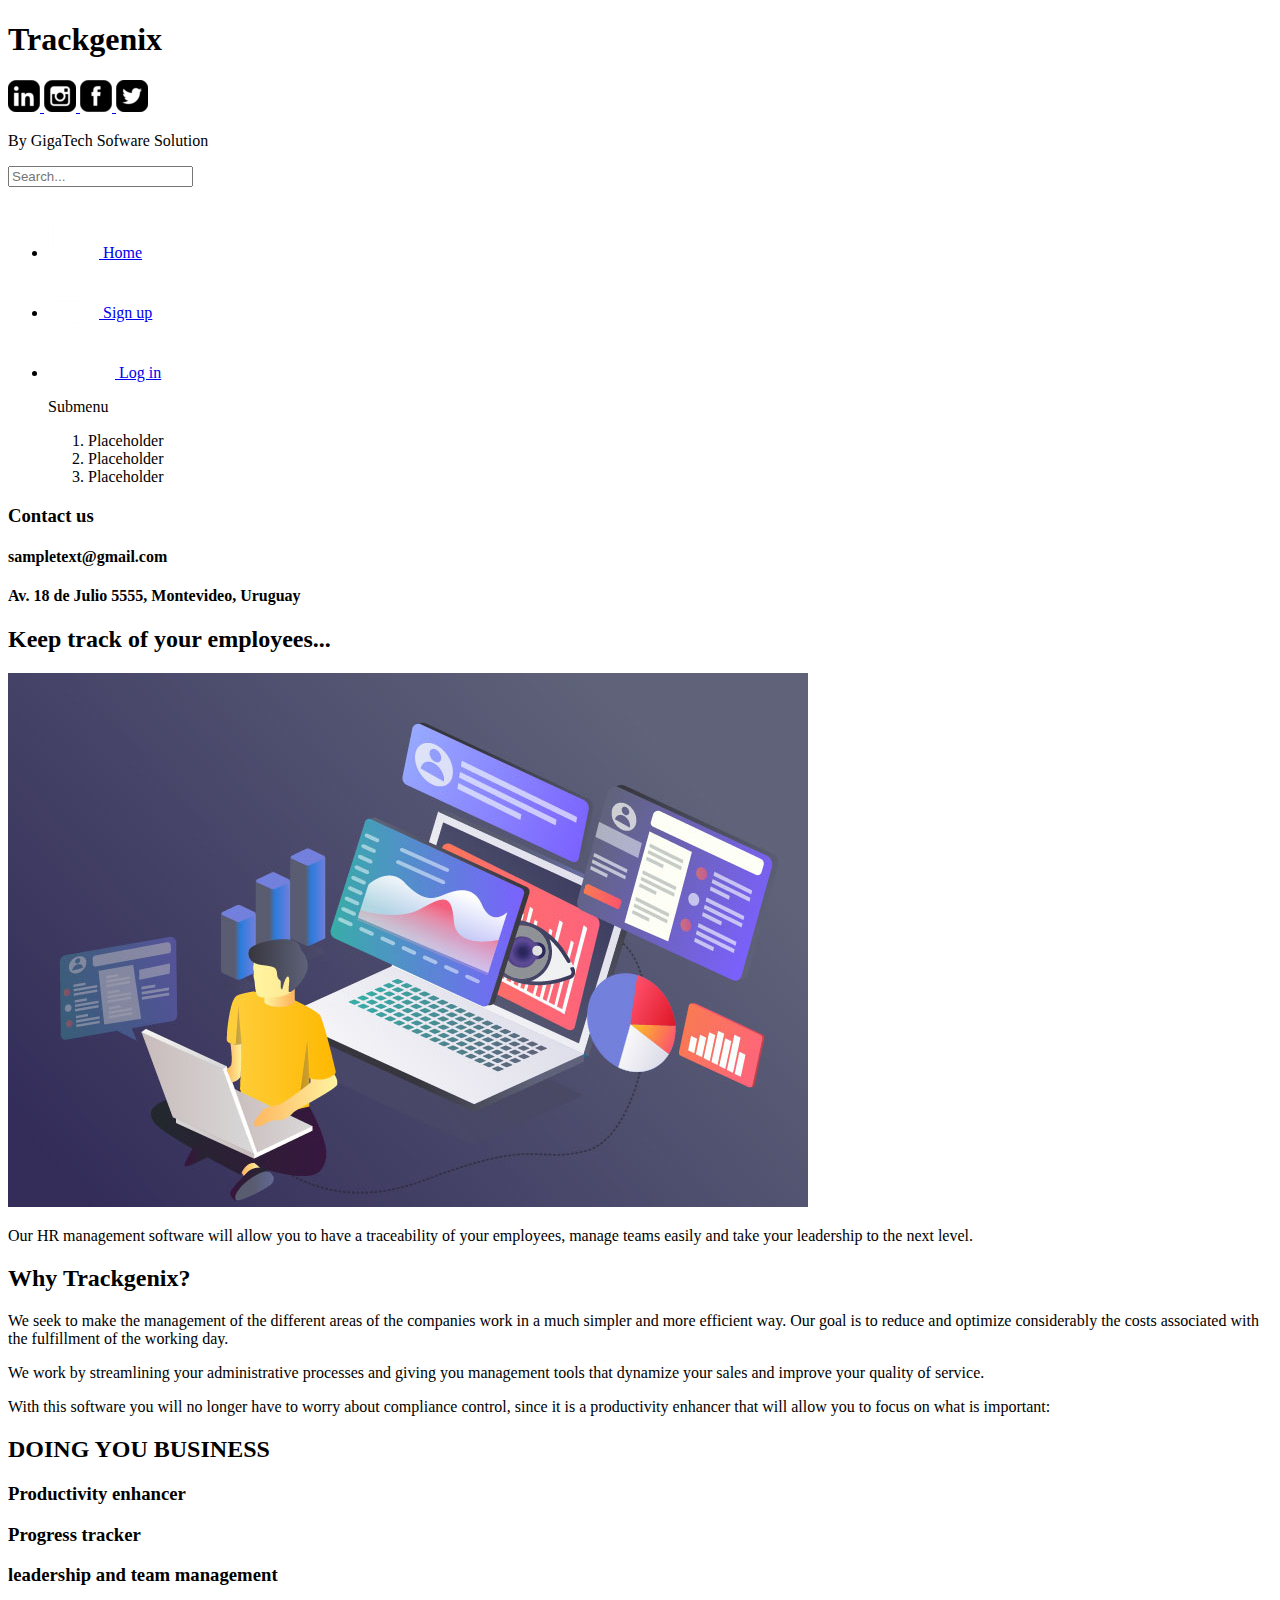
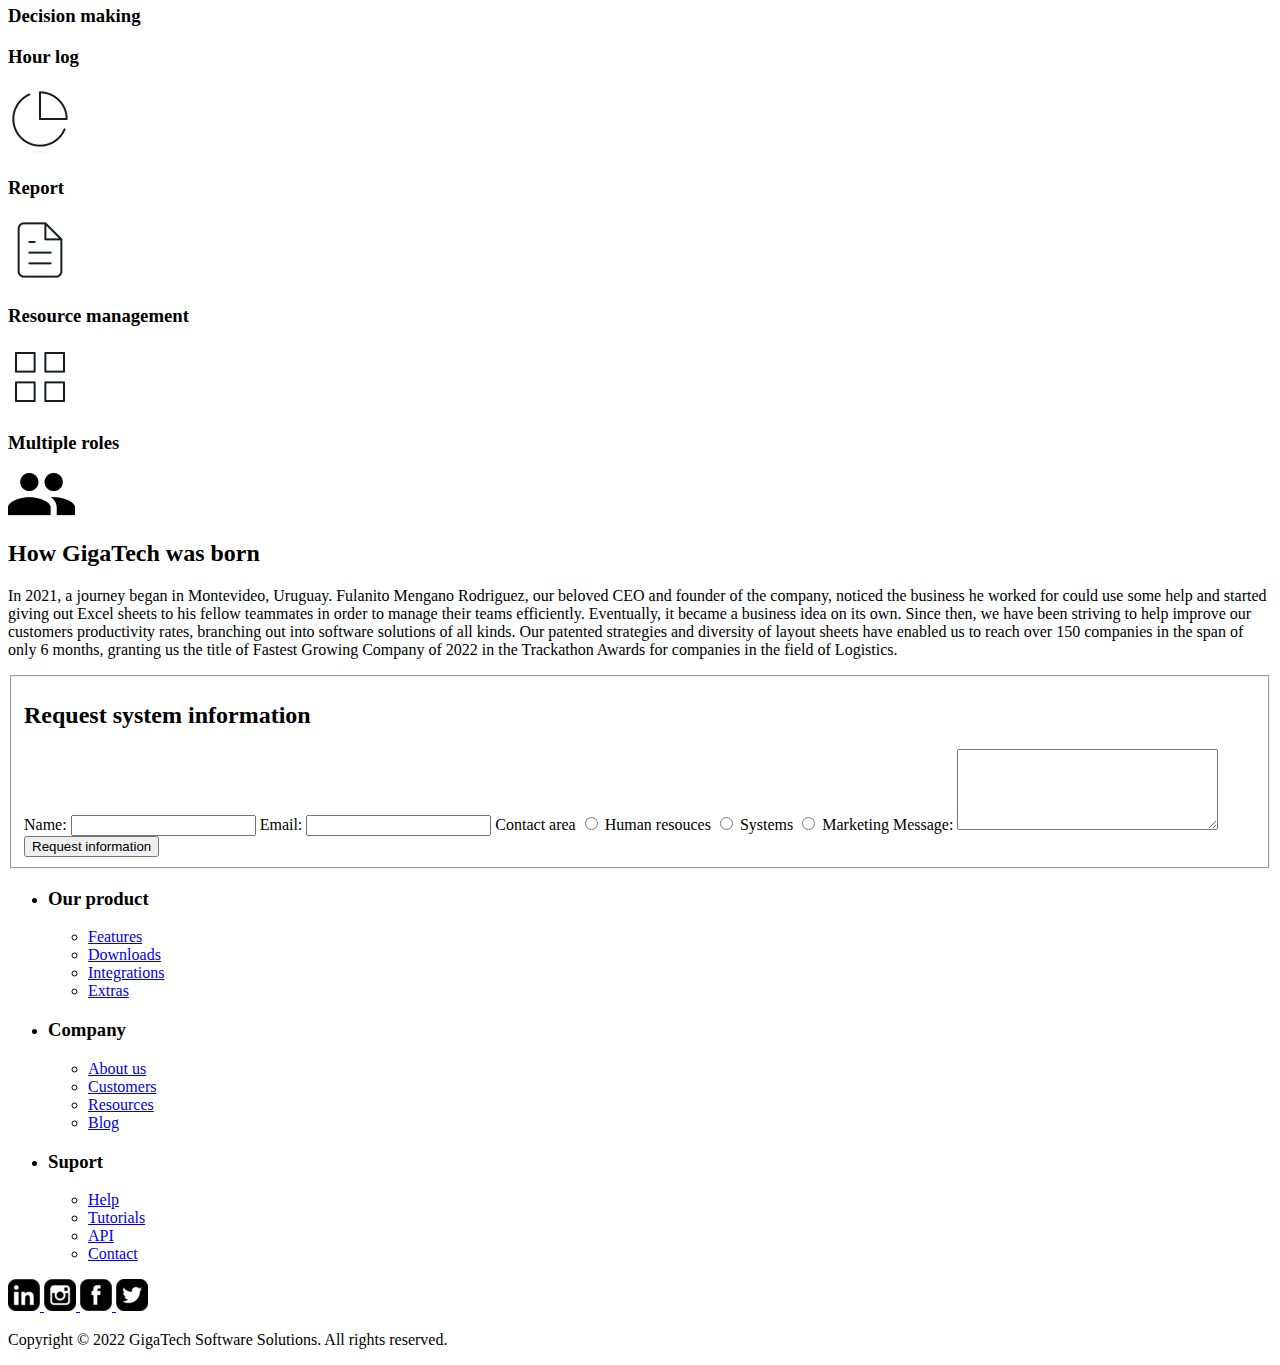
<file: Semana-02/index.html>
<!DOCTYPE html>
<html lang="en">
    <head>
        <meta charset="UTF-8">
        <meta http-equiv="X-UA-Compatible" content="IE=edge">
        <meta name="viewport" content="width=device-width, initial-scale=1.0">
        <meta name="description" content="Reduce costs in the company, manage personnel with customized software">
        <title>Trackgenix</title>
    </head>
<!-- Corregí la identación de body -->
    <body>
        <header>
            <h1>Trackgenix</h1>
                <a href="https://www.linkedin.com/" target="_blank">
                    <img src="assets/LinkedInIcon.png"  alt="LinkedIn"/>
                </a>
                <a href="https://www.instagram.com/" target="_blank">
                    <img src="assets/InstagramIcon.png"  alt="Instagram"/>
                </a>
                <a href="https://www.facebook.com/" target="_blank">
                    <img src="assets/FacebookIcon.png"  alt="Facebook"/>
                </a>
                <a href="https://twitter.com/" target="_blank">
                    <img src="assets/Twittericon.png"  alt="Twitter"/>
            </a>
            <p>
                By GigaTech Sofware Solution
            </p>
        </header>
        <aside>
            <input type="search" id="search" name="search" placeholder="Search...">
            <ul>
                <li>
                    <a href="#">
                        <img src="assets/HomeIcon.png" alt="img"> 
                        <span>
                            Home
                        </span>
                    </a>
                </li>
                <li>
                    <a href="#">
                        <img src="assets/PersonIcon.png" alt="img">
                        <span>
                            Sign up
                        </span>
                    </a>
                </li>
                <li>
                    <a href="#">
                        <img src="assets/2PersonIcon.png" alt="img">
                        <span>
                            Log in
                        </span>
                    </a>
                </li>
                <section>
                    <!-- Cambié esto a una lista, lo había puesto como selector anteriormente -->
                    <p>Submenu</p>
                        <ol>
                            <li>Placeholder</li>
                            <li>Placeholder</li>
                            <li>Placeholder</li>
                        </ol>
                </section>
            </ul>
            <h3>Contact us</h3>
            <h4>sampletext@gmail.com</h4>
            <h4>Av. 18 de Julio 5555, Montevideo, Uruguay</h4>
        </aside>
        <main>
            <section>
                <h2>Keep track of your employees...</h2>
                <a href="#" target="_blank">
                    <img src="assets/week-2-descriptive-image.jpg"  alt="img"/>
                </a>
            </section>
            <section>
                <p>
                    Our HR management software will allow you to have a traceability of your employees, manage teams easily and take
                    your leadership to the next level.
                </p>
                <h2>Why Trackgenix?</h2>
                <p>
                    We seek to make the management of the different areas of the companies work in a much simpler and more efficient way. 
                    Our goal is to reduce and optimize considerably the costs associated with the fulfillment of the working day.
                </p>
                <p>
                    We work by streamlining your administrative processes and giving you management tools that dynamize your sales
                    and improve your quality of service.
                </p>
                <p>
                    With this software you will no longer have to worry about compliance control, since it is a productivity
                    enhancer that will allow you to focus on what is important:
                </p>
                <h2>DOING YOU BUSINESS</h2>
            </section>
            <section>
                <h3>Productivity enhancer</h3>
                <h3>Progress tracker</h3>
                <h3>leadership and team management</h3>
                <h3>Decision making</h3>
            </section>
            <!-- Reemplacé la imagen grande de 4 cuadros por el siguiente código -->
            <sction>
                <h3>Hour log</h3>
                <a href="#" target="_blank">
                    <img src="assets/hourlog.png"  alt="img"/>
                </a>
                <h3>Report</h3>
                <a href="#" target="_blank">
                    <img src="assets/reports.png"  alt="img"/>
                </a>
                <h3>Resource management</h3>
                <a href="#" target="_blank">
                    <img src="assets/resourcem.png"  alt="img"/>
                </a>
                <h3>Multiple roles</h3>
                <a href="#" target="_blank">
                    <img src="assets/multipleroles.png"  alt="img"/>
                </a>
            </sction>
            <section>
                <h2>How GigaTech was born</h2>
                <p>
                    In 2021, a journey began in Montevideo, Uruguay. Fulanito Mengano Rodriguez, our beloved CEO and founder of
                    the company, noticed the business he worked for could use some help and started giving out Excel sheets to
                    his fellow teammates in order to manage their teams efficiently. Eventually, it became a business idea on
                    its own.
                    Since then, we have been striving to help improve  our customers productivity rates, branching out into
                    software solutions of all kinds. Our patented strategies and diversity of layout sheets have enabled us to
                    reach over 150 companies in the span of only 6 months, granting us the title of Fastest Growing Company
                    of 2022 in the Trackathon Awards for companies in the field of Logistics.
                </p>
            </section>
            <section>
                <!-- Englobé input y label con fieldset -->
                <fieldset>
                    <!-- 'contact área' debería estar dentro de una etiqueta <label> (No entiendo como se hace esto.
                         Hice el intento pero no sé si quedó bien) -->
                    <h2>Request system information</h2>
                    <label for="name">Name:</label>
                    <input type="text" id="name" name="name" value="">
                    <label for="email">Email:</label>
                    <input type="email" id="email" name="email" value="">
                    <label for="contactarea">Contact area</label>
                    <input type="radio" id="humanresouces" name="area" value="Human resouces">
                    <label for="humanresouces">Human resouces</label>
                    <input type="radio" id="systems" name="area" value="Systems">
                    <label for="systems">Systems</label>
                    <input type="radio" id="marketing" name="area" value="Marketing">
                    <label for="marketing">Marketing</label>
                    <label for="message">Message:</label>
                    <textarea name="message" id="message" cols="30" rows="5"></textarea>
                    <input type="submit" value="Request information">
                </fieldset>
            </section>
            <!-- Dentro de la siguiente section agregué la etiqueta <a> por cada <li> -->
            <!-- Reemplacé etiquetas ol por ul -->
            <section>
                <ul>
                    <li>
                        <h3>Our product</h3>
                        <ul>
                            <li><a href="#">Features</a></li>
                            <li><a href="#">Downloads</a></li>
                            <li><a href="#">Integrations</a></li>
                            <li><a href="#">Extras</a></li>
                        </ul>
                    </li>
                    <li>
                        <h3>Company</h3>
                        <ul>
                            <li><a href="#">About us</a></li>
                            <li><a href="#">Customers</a></li>
                            <li><a href="#">Resources</a></li>
                            <li><a href="#">Blog</a></li>
                        </ul>
                    </li>
                    <li>
                        <h3>Suport</h3>
                        <ul>
                            <li><a href="#">Help</a></li>
                            <li><a href="#">Tutorials</a></li>
                            <li><a href="#">API</a></li>
                            <li><a href="#">Contact</a></li>
                        </ul>
                    </li>
                </ul>
            </section>
        </main>
        <!-- Agregué el footer -->
        <footer>
            <a href="https://www.linkedin.com/" target="_blank">
                <img src="assets/LinkedInIcon.png"  alt="LinkedIn"/>
            </a>
            <a href="https://www.instagram.com/" target="_blank">
                <img src="assets/InstagramIcon.png"  alt="Instagram"/>
            </a>
            <a href="https://www.facebook.com/" target="_blank">
                <img src="assets/FacebookIcon.png"  alt="Facebook"/>
            </a>
            <a href="https://twitter.com/" target="_blank">
                <img src="assets/Twittericon.png"  alt="Twitter"/>
            </a>
            <p>
                Copyright © 2022 GigaTech Software Solutions. All rights reserved.
            </p>
        </footer>
    </body>
</html>
<!-- Corregí las etiquetas que estaban con mayúscula -->
<!-- Eliminé form -->
<!-- Cerré etiquetas que habían quedado abiertas -->
<!-- Se me señala en el feedback que tengo las carpetas week01 y week02. Yo solo le cambié el nombre, la única que veo es 'Semana-02' -->
</file>
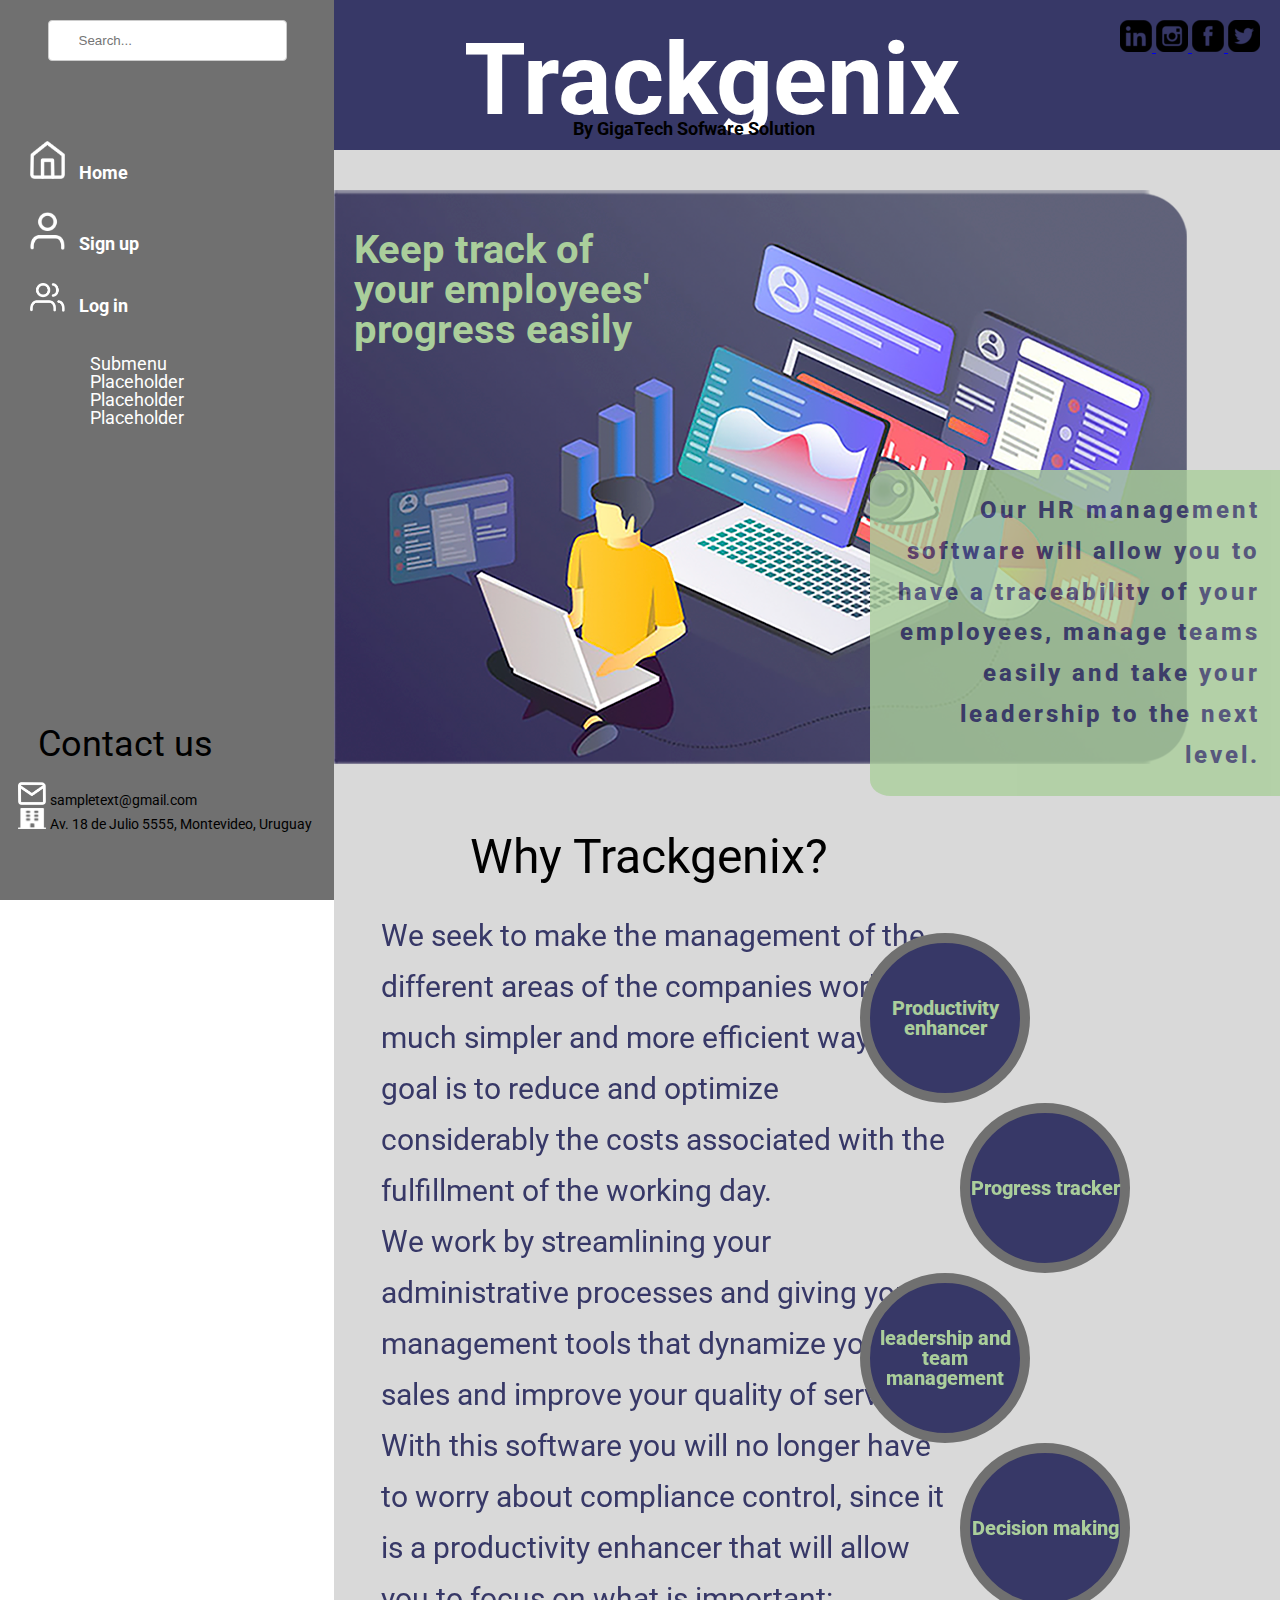
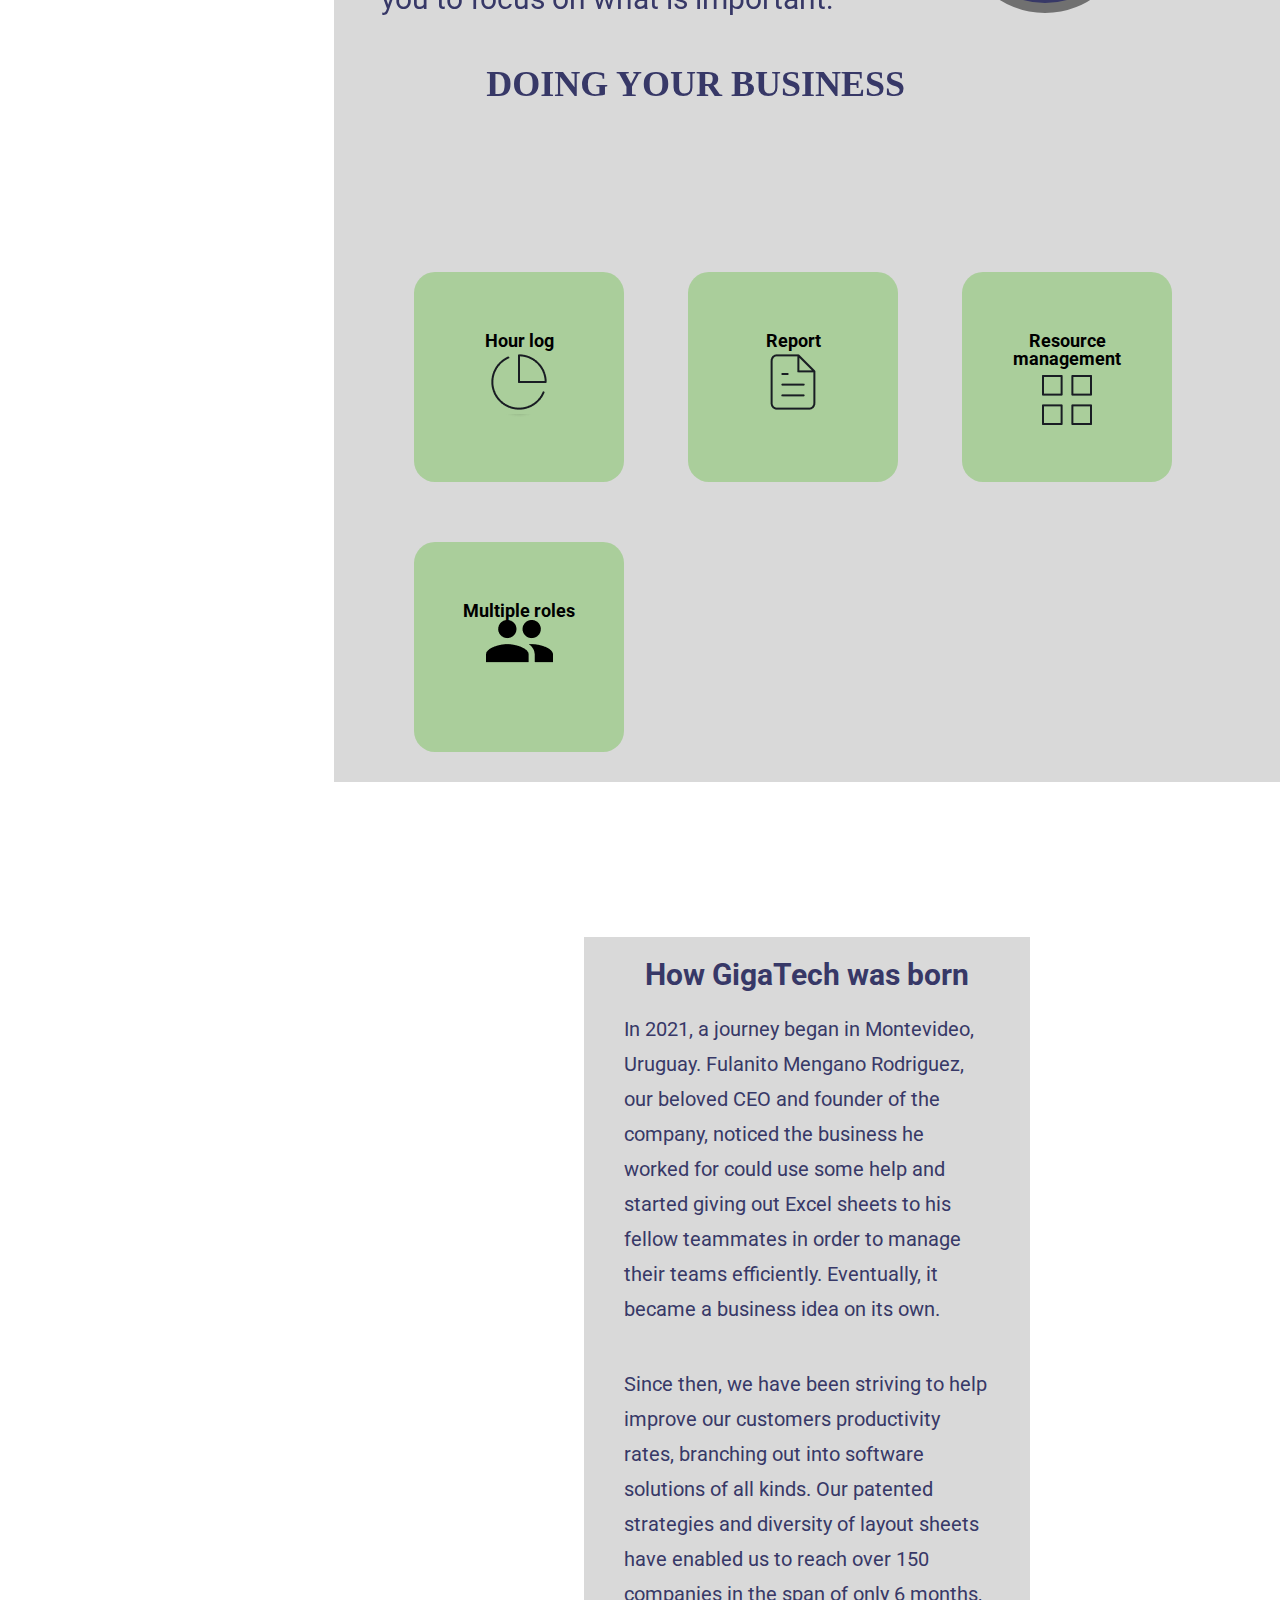
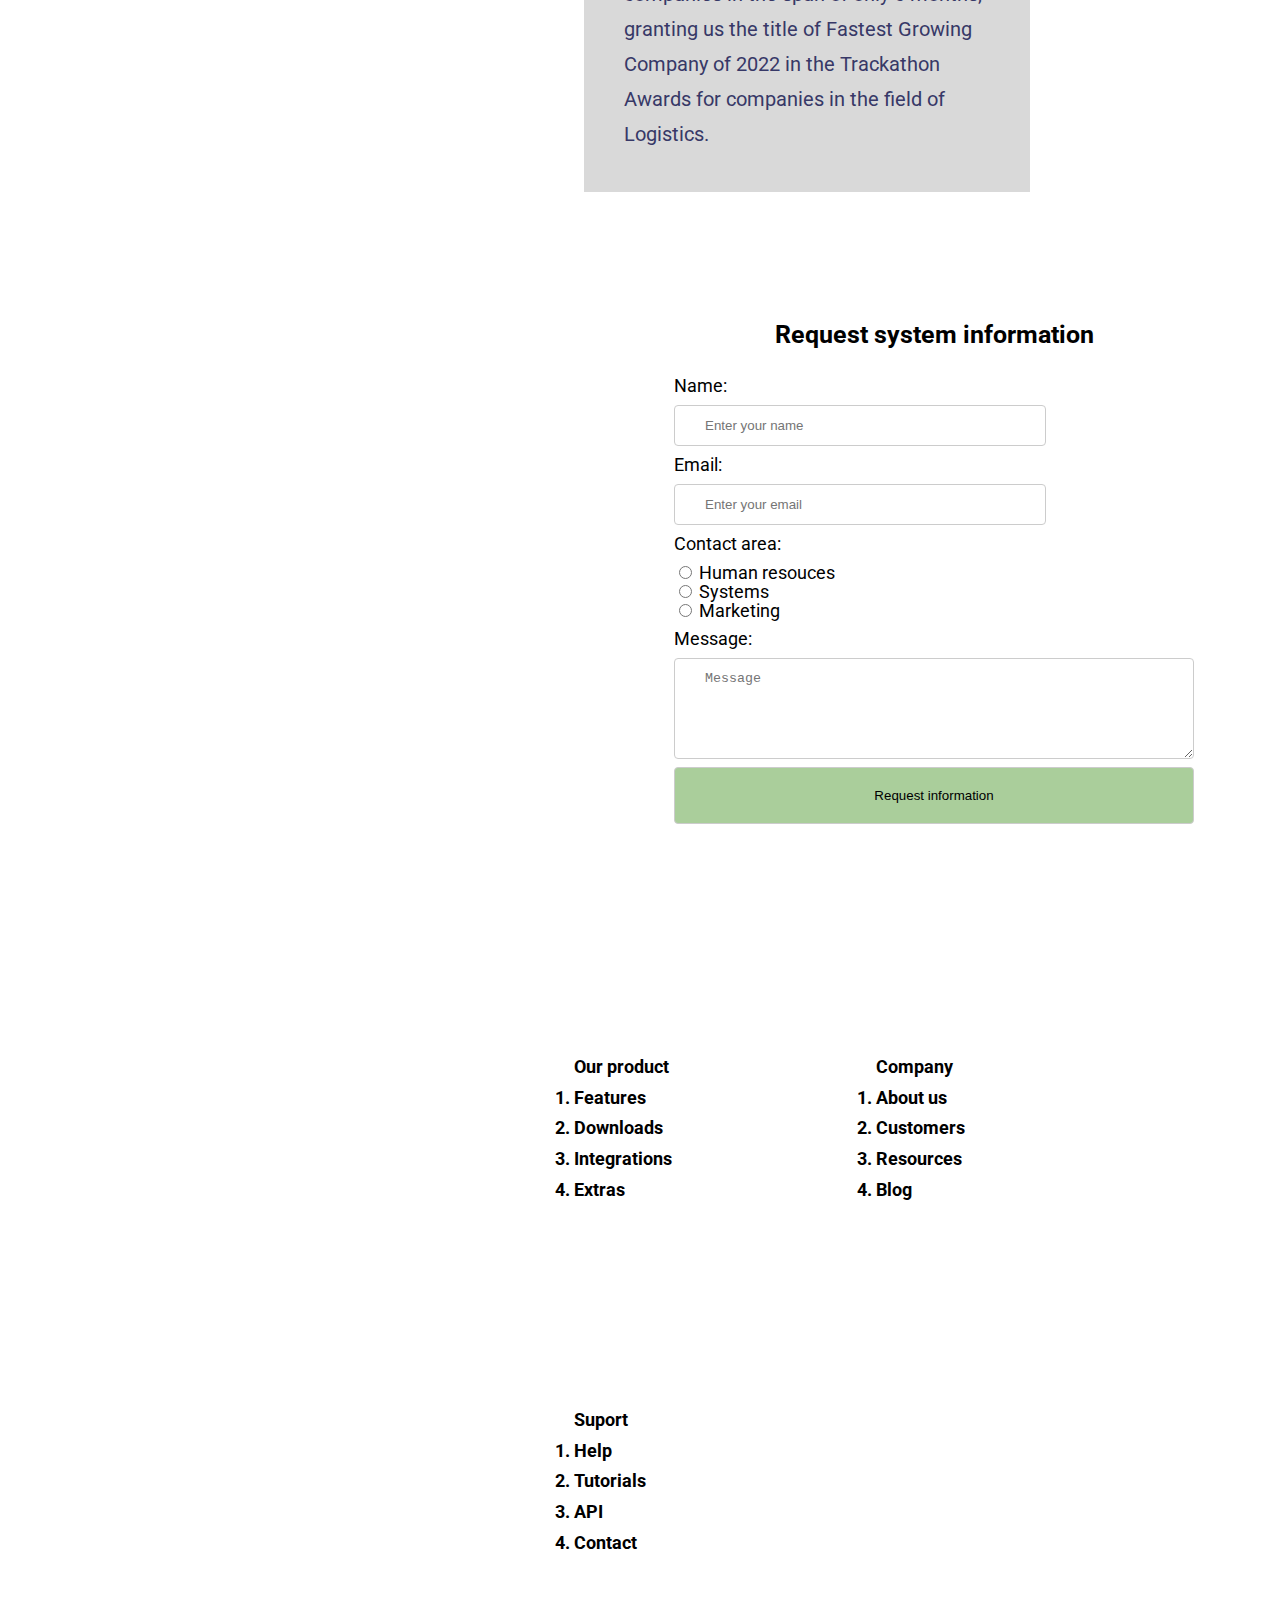
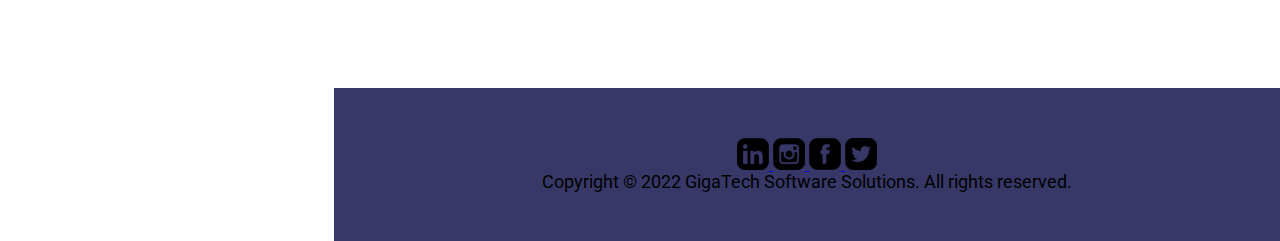
<file: Semana-03/index.html>
<!DOCTYPE html>
<html lang="en">
    <head>
        <meta charset="UTF-8">
        <meta http-equiv="X-UA-Compatible" content="IE=edge">
        <meta name="viewport" content="width=device-width, initial-scale=1.0">
        <meta name="description" content="Reduce costs in the company, manage personnel with customized software">
        <link rel="preconnect" href="https://fonts.googleapis.com">
        <link rel="preconnect" href="https://fonts.gstatic.com" crossorigin>
        <link href="https://fonts.googleapis.com/css2?family=Roboto:wght@300;400;700&display=swap" rel="stylesheet">
        <link rel="stylesheet" href="./CSS/reset.css">
        <link rel="stylesheet" href="./CSS/styles.css"/>
        <title>Trackgenix</title>
    </head>
    <body>
        <header>
            <p class="gigatech">
                By GigaTech Sofware Solution
            </p>
            <section class="networks">
                <a href="https://www.linkedin.com/" target="_blank">
                    <img src="assets/LinkedInIcon.png"  alt="LinkedIn"/>
                </a>
                <a href="https://www.instagram.com/" target="_blank">
                    <img src="assets/InstagramIcon.png"  alt="Instagram"/>
                </a>
                <a href="https://www.facebook.com/" target="_blank">
                    <img src="assets/FacebookIcon.png"  alt="Facebook"/>
                </a>
                <a href="https://twitter.com/" target="_blank">
                    <img src="assets/Twittericon.png"  alt="Twitter"/>
                </a>
            </section>
            <h1 >Trackgenix</h1>
        </header>
        <main>
            <aside class="sidebar">
                <input class="search" type="search" id="search" name="search" placeholder="Search...">
                <ul>
                    <li>
                        <a href="#" class="link">
                            <img src="assets/HomeIcon.png" alt="img" class="icon">
                            <span>
                                Home
                            </span>
                        </a>
                    </li>
                    <li>
                        <a href="#" class="link">
                            <img src="assets/PersonIcon.png" alt="img" class="icon">
                            <span>
                                Sign up
                            </span>
                        </a>
                    </li>
                    <li>
                        <a href="#" class="link">
                            <img src="assets/2PersonIcon.png" alt="img" class="icon">
                            <span>
                                Log in
                            </span>
                        </a>
                    </li>
                    <li class="sidebarsubmenu">
                        <p>Submenu</p>
                        <ol>
                            <li>Placeholder</li>
                            <li>Placeholder</li>
                            <li>Placeholder</li>
                        </ol>
                    </li>
                </ul>
                <section class="sidebarfooter">
                    <h3>Contact us</h3>
                    <section>
                        <img src="/Semana-03/assets/MailIcon.png" alt="mailicon.png">
                        <h4>sampletext@gmail.com</h4>
                    </section>
                    <section>
                        <img src="/Semana-03/assets/BuildingIcon.png" alt="buildingIcon.png">
                        <h4>Av. 18 de Julio 5555, Montevideo, Uruguay</h4>
                    </section>
                </section>
            </aside>
            <section class="graybackground">
                <section>
                    <h2 class="keeptrack">Keep track of your employees' progress easily</h2>
                    <a href="#" target="_blank" class="descriptive">
                        <img src="assets/descriptive.png"  alt="img"/>
                    </a>
                </section>
                <section class="ourhr">
                    <p>
                        Our HR management software will allow you to have a traceability of your employees, manage teams easily and take
                        your leadership to the next level.
                    </p>
                </section>
                <section class="infocontainer">
                    <h2 class="whytrackgenix">Why Trackgenix?</h2>
                    <section class="weseek">
                        <p>
                            We seek to make the management of the different areas of the companies work in a much simpler and
                            more efficient way. Our goal is to reduce and optimize considerably the costs associated with the
                            fulfillment of the working day.
                        </p>
                        <p>
                            We work by streamlining your administrative processes and giving you management tools that dynamize your sales
                            and improve your quality of service.
                        </p>
                        <p>
                            With this software you will no longer have to worry about compliance control, since it is a productivity
                            enhancer that will allow you to focus on what is important:
                        </p>
                        <h2 class="doingyourbusiness">DOING YOUR BUSINESS</h2>
                    </section>
                    <section class="infocirclefather">
                        <section class="infocircle alt">
                            <h3>Productivity enhancer</h3>
                        </section>
                        <section class="infocircle">
                            <h3 >Progress tracker</h3>
                        </section>
                        <section class="infocircle alt">
                            <h3>leadership and team management</h3>
                        </section>
                        <section class="infocircle">
                            <h3>Decision making</h3>
                        </section>
                    </section>
                </section>
                <section class="greensquares">
                        <section class="item">
                            <h3>Hour log</h3>
                            <a href="#" target="_blank">
                               <img src="assets/hourlog.png"  alt="img"/>
                            </a>
                        </section>
                        <section class="item">
                            <h3>Report</h3>
                            <a href="#" target="_blank">
                                <img src="assets/reports.png"  alt="img"/>
                            </a>
                        </section>
                        <section class="item">
                            <h3>Resource management</h3>
                            <a href="#" target="_blank">
                                <img src="assets/resourcem.png"  alt="img"/>
                            </a>
                        </section>
                        <section class="item">
                            <h3>Multiple roles</h3>
                            <a href="#" target="_blank">
                                <img src="assets/multipleroles.png"  alt="img"/>
                            </a>
                        </section>
                </section>
            </section>
            <section class="whitebackground">
                <section class="howgigatech">
                    <h2>How GigaTech was born</h2>
                    <p class="in2021">
                        In 2021, a journey began in Montevideo, Uruguay. Fulanito Mengano Rodriguez, our beloved CEO and founder of
                        the company, noticed the business he worked for could use some help and started giving out Excel sheets to
                        his fellow teammates in order to manage their teams efficiently. Eventually, it became a business idea on
                        its own.
                    </p>
                    <p class="in2021">
                        Since then, we have been striving to help improve  our customers productivity rates, branching out into
                        software solutions of all kinds. Our patented strategies and diversity of layout sheets have enabled us to
                        reach over 150 companies in the span of only 6 months, granting us the title of Fastest Growing Company
                        of 2022 in the Trackathon Awards for companies in the field of Logistics.
                    </p>
                </section>
                <section>
                    <Fieldset>
                        <h2 class="requestinfo">Request system information</h2>
                        <label for="name">Name:</label>
                        <input type="text" id="name" name="name" value="" placeholder="Enter your name">
                        <label for="email">Email:</label>
                        <input type="email" id="email" name="email" value="" placeholder="Enter your email">
                        <label >Contact area:</label>
                        <span>
                            <input type="radio" id="humanresouces" name="area" value="Human resouces">
                            <label for="humanresouces">Human resouces</label>
                        </span>
                        <span>
                            <input type="radio" id="systems" name="area" value="Systems">
                            <label for="systems">Systems</label>
                        </span>
                        <span>
                            <input type="radio" id="marketing" name="area" value="Marketing">
                            <label for="marketing">Marketing</label>
                        </span>
                        <label for="message">Message:</label>
                        <textarea name="message" id="message" cols="30" rows="5" placeholder="Message"></textarea>
                        <input type="submit" value="Request information">
                    </Fieldset>
                </section>
                <section class="extrascontainers">
                    <ul>
                        <li class="item2">
                            <h3>Our product</h3>
                            <ul>
                                <li><a href="#">Features</a></li>
                                <li><a href="#">Downloads</a></li>
                                <li><a href="#">Integrations</a></li>
                                <li><a href="#">Extras</a></li>
                            </ul>
                        </li>
                        <li class="item2">
                            <h3>Company</h3>
                            <ul>
                                <li><a href="#">About us</a></li>
                                <li><a href="#">Customers</a></li>
                                <li><a href="#">Resources</a></li>
                                <li><a href="#">Blog</a></li>
                            </ul>
                        </li>
                        <li class="item2">
                            <h3>Suport</h3>
                            <ul>
                                <li><a href="#">Help</a></li>
                                <li><a href="#">Tutorials</a></li>
                                <li><a href="#">API</a></li>
                                <li><a href="#">Contact</a></li>
                            </ul>
                        </li>
                    </ul>
                </section>
            </section>
        </main>
        <footer>
            <a href="https://www.linkedin.com/" target="_blank">
                <img src="assets/LinkedInIcon.png"  alt="LinkedIn"/>
            </a>
            <a href="https://www.instagram.com/" target="_blank">
                <img src="assets/InstagramIcon.png"  alt="Instagram"/>
            </a>
            <a href="https://www.facebook.com/" target="_blank">
                <img src="assets/FacebookIcon.png"  alt="Facebook"/>
            </a>
            <a href="https://twitter.com/" target="_blank">
                <img src="assets/Twittericon.png"  alt="Twitter"/>
            </a>
            <p>
                Copyright © 2022 GigaTech Software Solutions. All rights reserved.
            </p>
        </footer>
    </body>
</html>
</file>
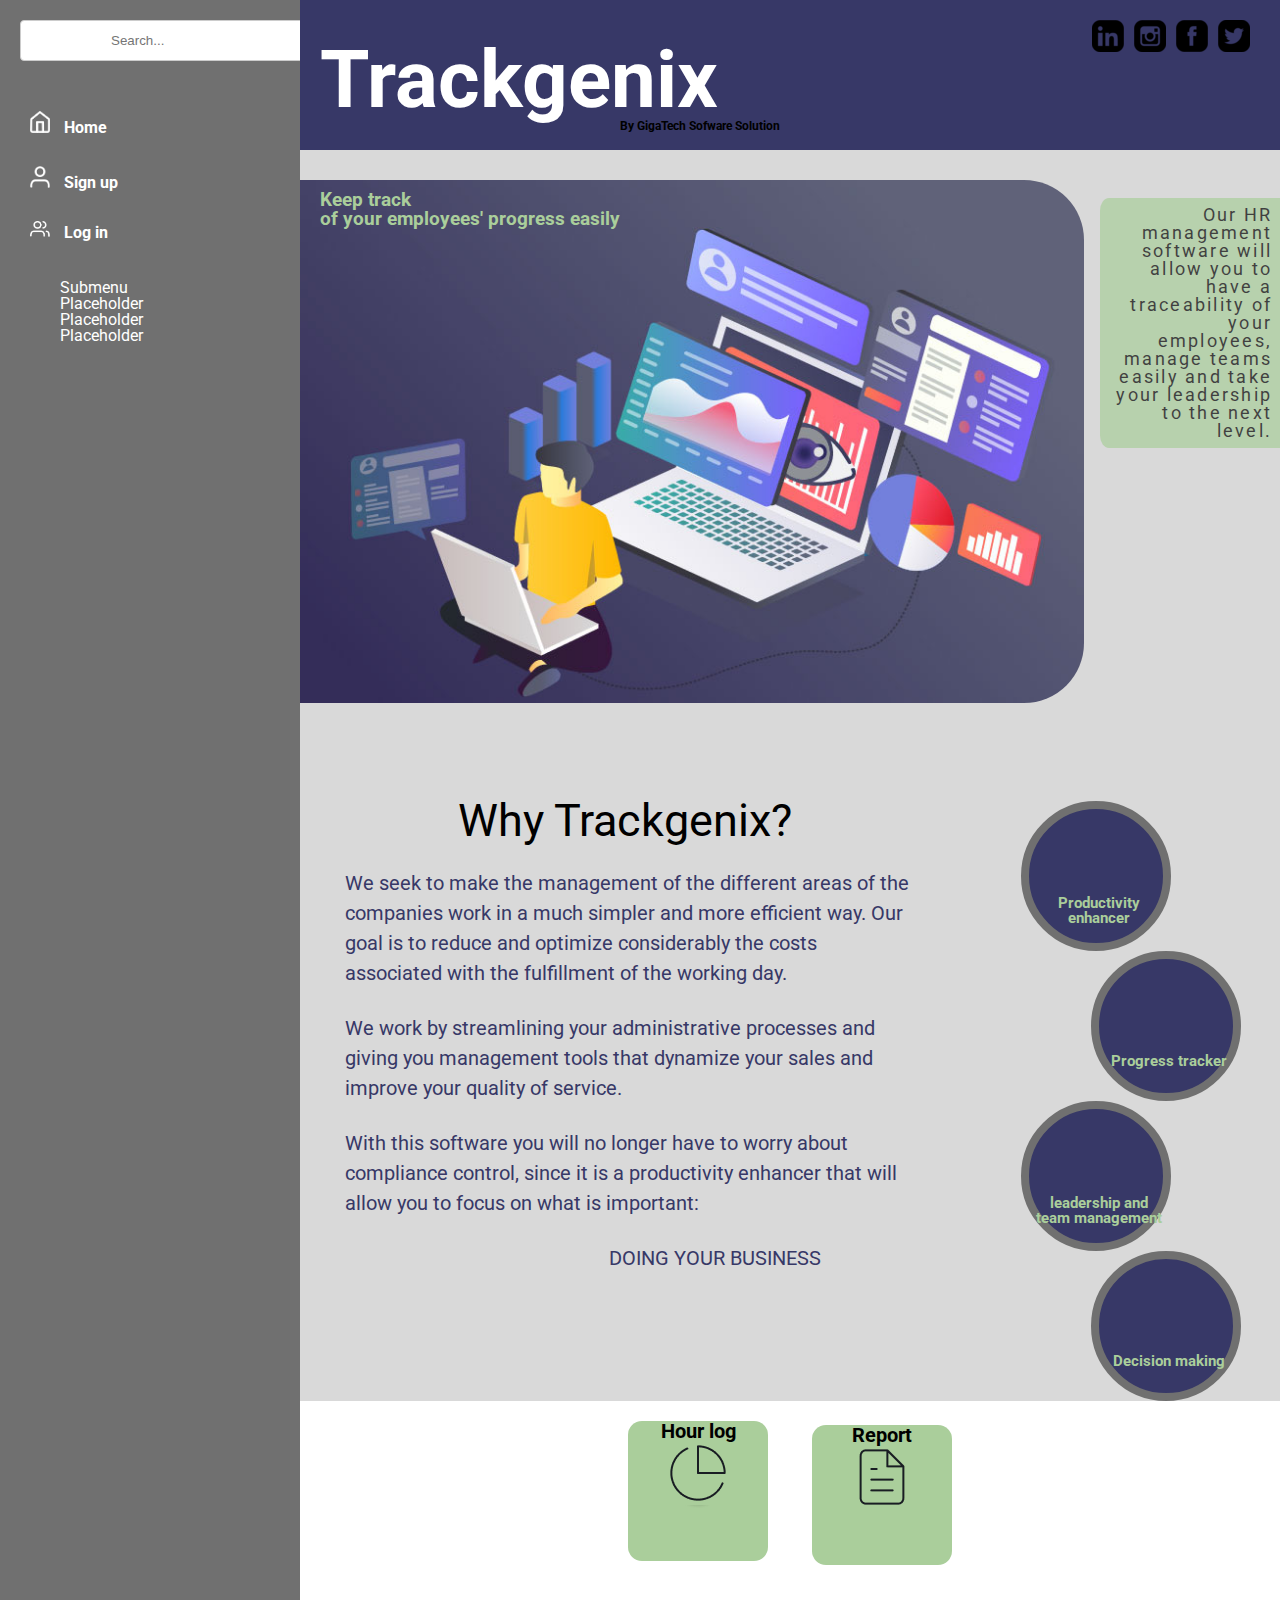
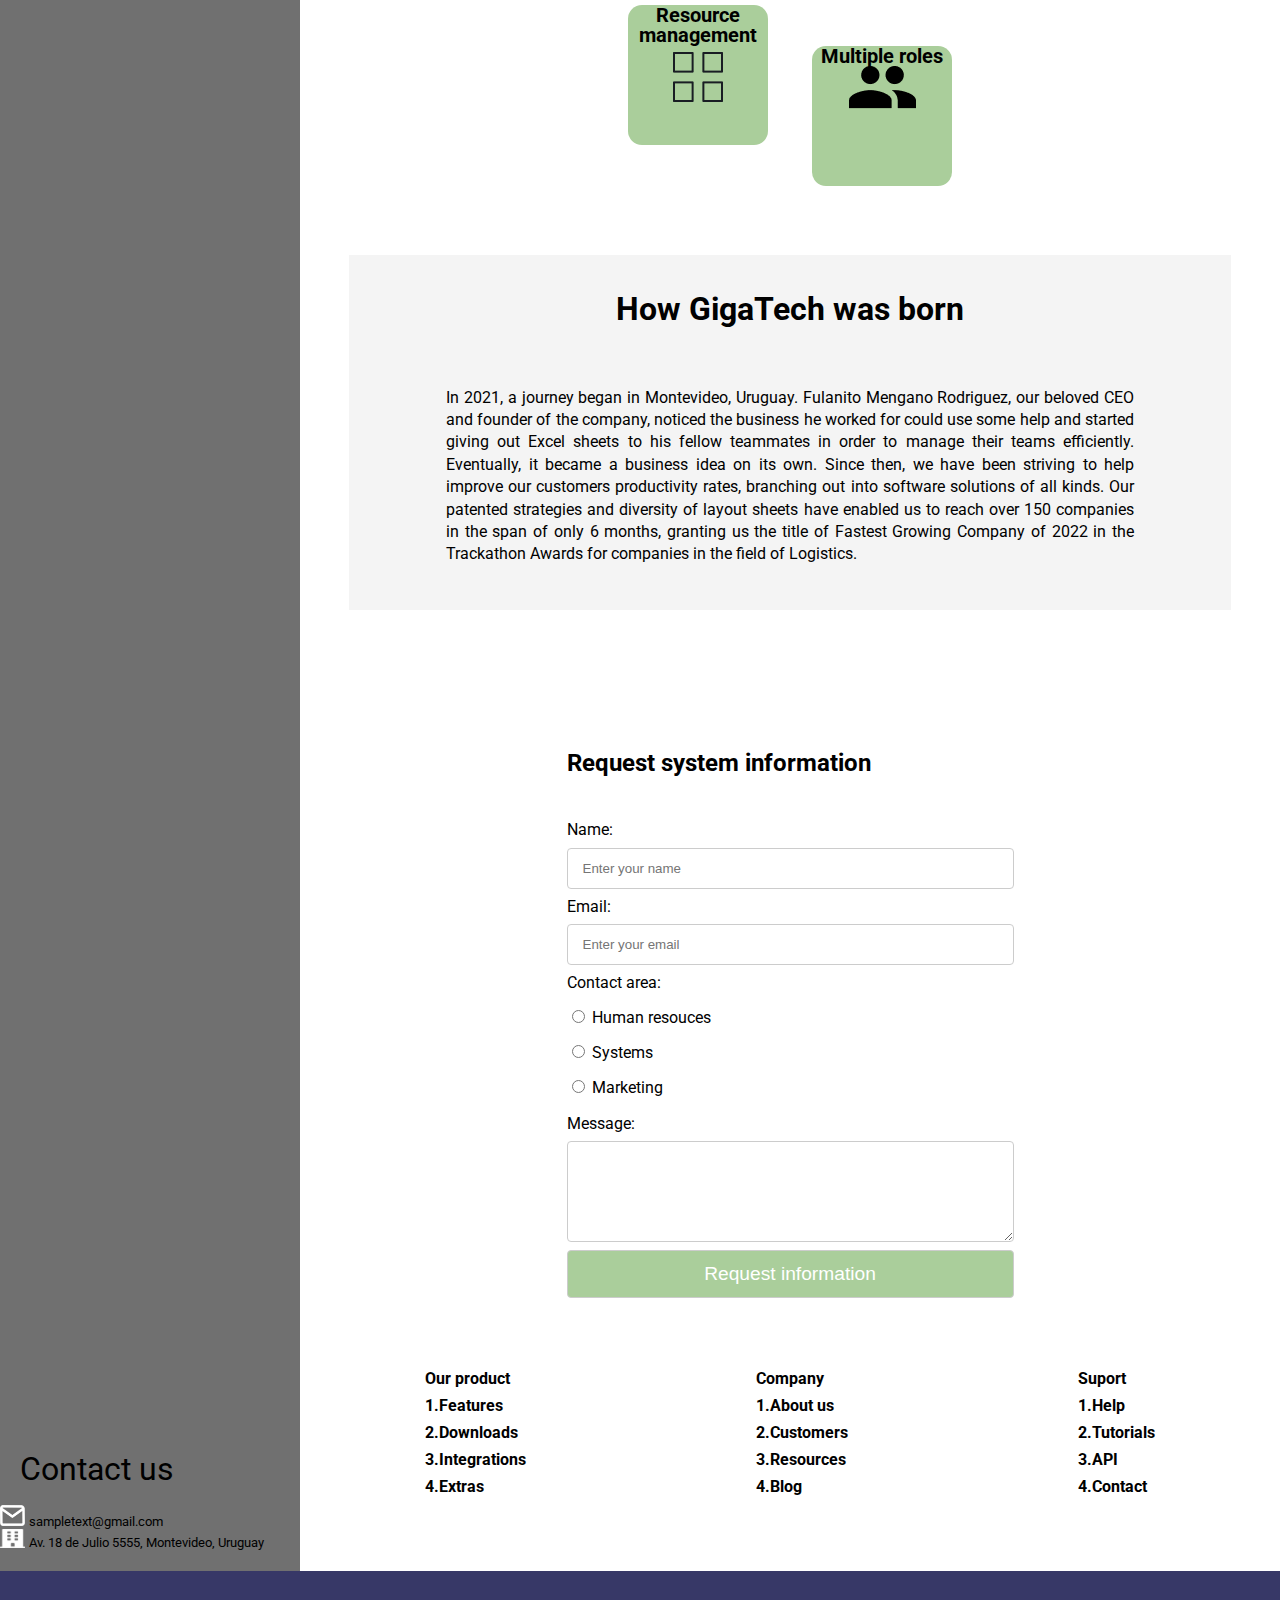
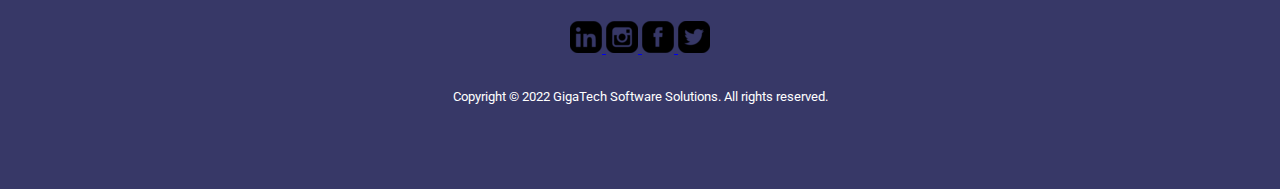
<file: semana4/index.html>
<!DOCTYPE html>
<html lang="en">
    <head>
        <meta charset="UTF-8">
        <meta http-equiv="X-UA-Compatible" content="IE=edge">
        <meta name="viewport" content="width=device-width, initial-scale=1.0">
        <meta name="description" content="Reduce costs in the company, manage personnel with customized software">
        <link rel="preconnect" href="https://fonts.googleapis.com">
        <link rel="preconnect" href="https://fonts.gstatic.com" crossorigin>
        <link href="https://fonts.googleapis.com/css2?family=Roboto:wght@300;400;700&display=swap" rel="stylesheet">
        <link rel="stylesheet" href="./styles/reset.css">
        <link rel="stylesheet" href="./styles/styles.css">
        <link rel="stylesheet" href="./styles/header.css">
        <link rel="stylesheet" href="./styles/main.css">
        <link rel="stylesheet" href="./styles/aside.css">
        <link rel="stylesheet" href="./styles/footer.css">
        <title>Trackgenix</title>
    </head>
    <body>
        <div class="mainContainer">
            <aside class="aside">
                <div>
                    <input class="search" type="search" id="search" name="search" placeholder="Search...">
                    <ul>
                        <li>
                            <a href="#" class="link">
                                <img src="assets/HomeIcon.png" alt="img" class="icon">
                                <span>
                                    Home
                                </span>
                            </a>
                        </li>
                        <li>
                            <a href="#" class="link">
                                <img src="assets/PersonIcon.png" alt="img" class="icon">
                                <span>
                                    Sign up
                                </span>
                            </a>
                        </li>
                        <li>
                            <a href="#" class="link">
                                <img src="assets/2PersonIcon.png" alt="img" class="icon">
                                <span>
                                    Log in
                                </span>
                            </a>
                        </li>
                        <li class="aside-submenu">
                            <p>Submenu</p>
                            <ol>
                                <li>Placeholder</li>
                                <li>Placeholder</li>
                                <li>Placeholder</li>
                            </ol>
                        </li>
                    </ul>
               </div>
                <section class="asideContact">
                    <h3>Contact us</h3>
                    <section>
                        <img src="assets/MailIcon.png" alt="mailicon.png">
                        <h4>sampletext@gmail.com</h4>
                    </section>
                    <section>
                        <img src="assets/BuildingIcon.png" alt="buildingIcon.png">
                        <h4>Av. 18 de Julio 5555, Montevideo, Uruguay</h4>
                    </section>
                </section>
            </aside>
            <div>
                <header>
                    <a class="menuPoints" href="MenuPoints">
                        <img src="assets/MenuPoints.png" alt="MenuPoints">
                    </a>
                    <section class="descriptiveMobile">
                        <img src="assets/descriptive-image.jpg" alt="DescriptiveMobile.jpg">
                    </section>
                    <section>
                        <h1>Trackgenix</h1>
                        <p class="gigatech">
                            By GigaTech Sofware Solution
                        </p>
                    </section>
                    <section class="networks">
                        <a class="linkedin" href="https://www.linkedin.com/" target="_blank">
                            <img src="assets/LinkedInIcon.png"  alt="LinkedIn"/>
                        </a>
                        <a class="instagram" href="https://www.instagram.com/" target="_blank">
                            <img src="assets/InstagramIcon.png"  alt="Instagram"/>
                        </a>
                        <a class="facebook" href="https://www.facebook.com/" target="_blank">
                            <img src="assets/FacebookIcon.png"  alt="Facebook"/>
                        </a>
                        <a class="twitter" href="https://twitter.com/" target="_blank">
                            <img src="assets/Twittericon.png"  alt="Twitter"/>
                        </a>
                    </section>
                </header>
                <main class="grayBackground">
                    <section class="descriptiveTablet">
                        <img src="assets/descriptive-image.jpg" alt="DescriptiveTablet.jpg">
                    </section>
                    <section class="keepTrack">
                        <p>
                            Keep track
                        </p>
                        <p>
                            of your employees' progress easily
                        </p>
                    </section>
                    <section class="greenBubble">
                        <p>
                            Our HR management software will allow you to have a traceability of your employees,
                            manage teams easily and take your leadership to the next level.
                        </p>
                    </section>
                    <section class="infoContainer">
                        <section>
                            <h2>Why Trackgenix?</h2>
                            <p>
                                We seek to make the management of the different areas of the companies work in a
                                much simpler and more efficient way. Our goal is to reduce and optimize
                                considerably the costs associated with the fulfillment of the working day.
                            </p>
                            <p>
                                We work by streamlining your administrative processes and giving you management
                                tools that dynamize your sales and improve your quality of service.
                            </p>
                            <p>
                                With this software you will no longer have to worry about compliance control,
                                since it is a productivity enhancer that will allow you to focus on what is
                                important:
                            </p>
                            <h4>DOING YOUR BUSINESS</h4>
                        </section>
                        <section class="infoCircleFather">
                            <section class="infoCircle alt">
                                <h3>Productivity enhancer</h3>
                            </section>
                            <section class="infoCircle">
                                <h3 >Progress tracker</h3>
                            </section>
                            <section class="infoCircle alt">
                                <h3>leadership and team management</h3>
                            </section>
                            <section class="infoCircle">
                                <h3>Decision making</h3>
                            </section>
                        </section>
                    </section>
                    <section class="greenSquares">
                        <div>
                            <div>
                                <div class="item1">
                                    <p>Hour log</p>
                                    <a href="#" target="_blank">
                                        <img src="assets/hourlog.png"  alt="img"/>
                                    </a>
                                </div>
                                <div class="item2">
                                    <p>Report</p>
                                    <a href="#" target="_blank">
                                        <img src="assets/reports.png"  alt="img"/>
                                    </a>
                                </div>
                            </div>
                            <div>
                                <div class="item3">
                                    <p>Resource management</p>
                                    <a href="#" target="_blank">
                                        <img src="assets/resourcem.png"  alt="img"/>
                                    </a>
                                </div>
                                <div class="item4">
                                    <p>Multiple roles</p>
                                    <a href="#" target="_blank">
                                        <img src="assets/multipleroles.png"  alt="img"/>
                                    </a>
                                </div>
                            </div>
                        </div>
                    </section>
                    <section class="whiteBackground">
                        <div class="flexContainer" >
                            <section class="gigatechHistory">
                                <h2>How GigaTech was born</h2>
                                <p>
                                    In 2021, a journey began in Montevideo, Uruguay. Fulanito Mengano Rodriguez,
                                    our beloved CEO and founder of the company, noticed the business he worked
                                    for could use some help and started giving out Excel sheets to his fellow
                                    teammates in order to manage their teams efficiently. Eventually, it became
                                    a business idea on its own.
                                    Since then, we have been striving to help improve  our customers productivity
                                    rates, branching out into software solutions of all kinds. Our patented
                                    strategies and diversity of layout sheets have enabled us to
                                    reach over 150 companies in the span of only 6 months, granting us the title
                                    of Fastest Growing Company of 2022 in the Trackathon Awards for companies in
                                    the field of Logistics.
                                </p>
                            </section>
                            <section class="requestInfoTable">
                                <form >
                                    <h2>Request system information</h2>
                                    <fieldset>
                                        <label for="name">Name:</label>
                                        <input type="text" id="name" name="name" placeholder="Enter your name">
                                    </fieldset>
                                    <fieldset>
                                        <label for="email">Email:</label>
                                        <input type="email" id="email" name="email" placeholder="Enter your email">
                                    </fieldset>
                                    <fieldset>
                                        <label >Contact area:</label>
                                            <div>
                                                <input type="radio" id="humanresouces" name="area"
                                                value="Human resouces">
                                                <label for="humanresouces">Human resouces</label>
                                            </div>
                                            <div class="systems">
                                                <input type="radio" id="systems" name="area" value="Systems">
                                                <label for="systems">Systems</label>
                                            </div>
                                            <div>
                                                <input type="radio" id="marketing" name="area" value="Marketing">
                                                <label for="marketing">Marketing</label>
                                            </div>
                                    </fieldset>
                                    <fieldset>
                                        <label for="message">Message:</label>
                                        <textarea name="message" id="message" cols="50" rows="5" placeholder="Message">
                                        </textarea>
                                        <input type="submit" value="Request information">
                                    </fieldset>
                                </form>
                            </section>
                        </div>
                        <section class="extrasContainers">
                            <div class="itemA">
                                <h3>Our product</h3>
                                <ul>
                                    <li><a href="#">1.Features</a></li>
                                    <li><a href="#">2.Downloads</a></li>
                                    <li><a href="#">3.Integrations</a></li>
                                    <li><a href="#">4.Extras</a></li>
                                </ul>
                            </div>
                            <div class="itemA">
                                <h3>Company</h3>
                                <ul>
                                    <li><a href="#">1.About us</a></li>
                                    <li><a href="#">2.Customers</a></li>
                                    <li><a href="#">3.Resources</a></li>
                                    <li><a href="#">4.Blog</a></li>
                                </ul>
                            </div>
                            <div class="itemA">
                                <h3>Suport</h3>
                                <ul>
                                    <li><a href="#">1.Help</a></li>
                                    <li><a href="#">2.Tutorials</a></li>
                                    <li><a href="#">3.API</a></li>
                                    <li><a href="#">4.Contact</a></li>
                                </ul>
                            </div>
                        </section>
                        <section class="contactUs">
                            <h3>Contact us</h3>
                            <section>
                                <img src="assets/MailIcon.png" alt="mailicon.png">
                                <h4>sampletext@gmail.com</h4>
                            </section>
                            <section>
                                <img src="assets/BuildingIcon.png" alt="buildingIcon.png">
                                <h4>Av. 18 de Julio 5555, Montevideo, Uruguay</h4>
                            </section>
                        </section>
                    </section>
                </main>
            </div>
        </div>
        <footer>
            <div class="networksMobile">
                <a href="https://www.linkedin.com/" target="_blank">
                    <img src="assets/LinkedInIcon.png"  alt="LinkedIn"/>
                </a>
                <a href="https://www.instagram.com/" target="_blank">
                    <img src="assets/InstagramIcon.png"  alt="Instagram"/>
                </a>
                <a href="https://www.facebook.com/" target="_blank">
                    <img src="assets/FacebookIcon.png"  alt="Facebook"/>
                </a>
                <a href="https://twitter.com/" target="_blank">
                    <img src="assets/Twittericon.png"  alt="Twitter"/>
                </a>
            </div>
            <p>
                Copyright © 2022 GigaTech Software Solutions. All rights reserved.
            </p>
        </footer>
    </body>
</html>
</file>
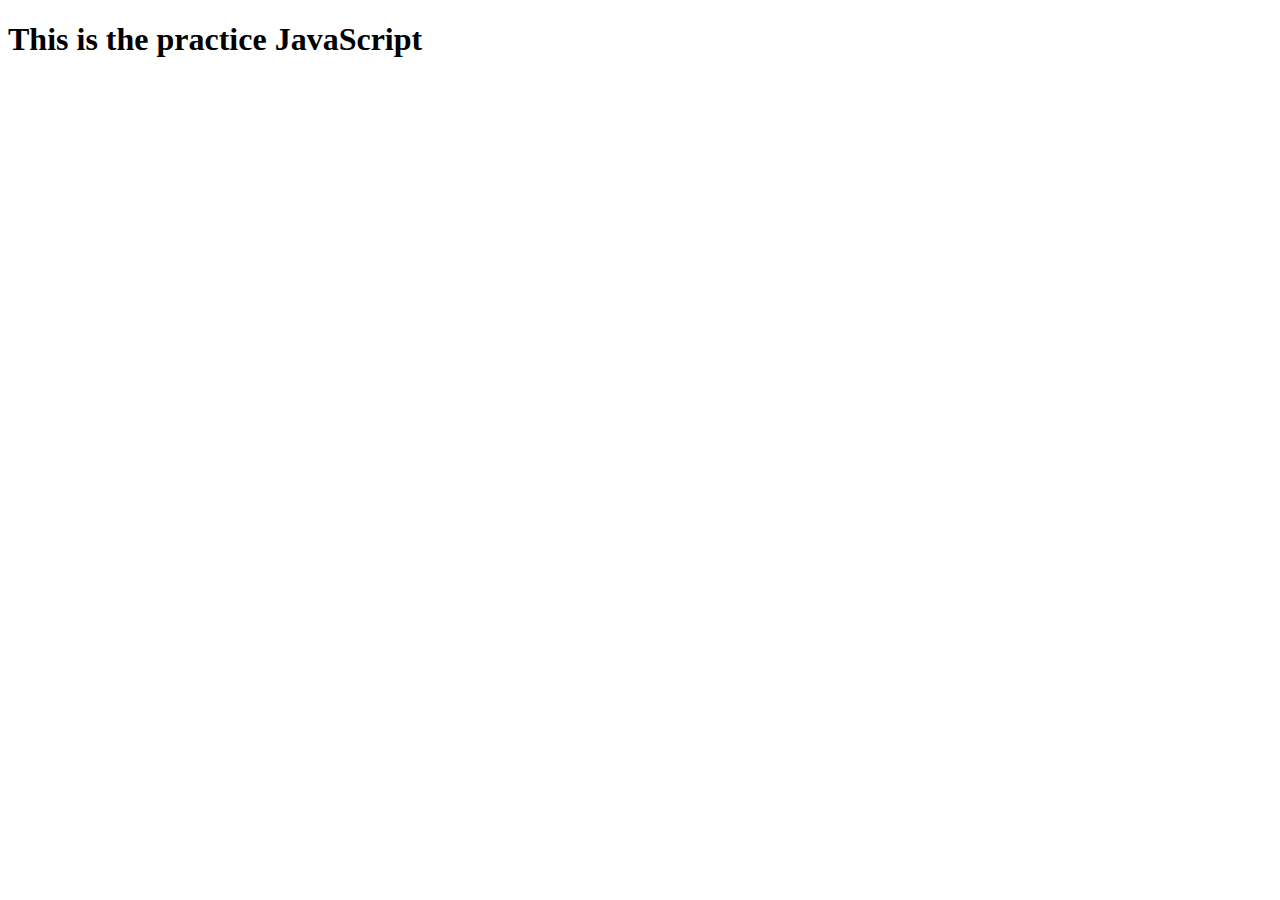
<file: semana5/index.html>
<!DOCTYPE html>
<html lang="en">
<head>
    <meta charset="UTF-8">
    <meta http-equiv="X-UA-Compatible" content="IE=edge">
    <meta name="viewport" content="width=device-width, initial-scale=1.0">
    <script src="exercises/01-variables-and-operators.js"> </script>
    <script src="exercises/02-strings.js"> </script>
    <script src="exercises/03-arrays.js"> </script>
    <script src="exercises/04-if-else.js"> </script>
    <script src="exercises/05-for.js"> </script>
    <script src="exercises/06-functions.js"> </script>
    <title>Practice JavaScript</title>
</head>
<body>
    <header>
        <h1>This is the practice JavaScript</h1>
    </header>
</body>
</html>
</file>
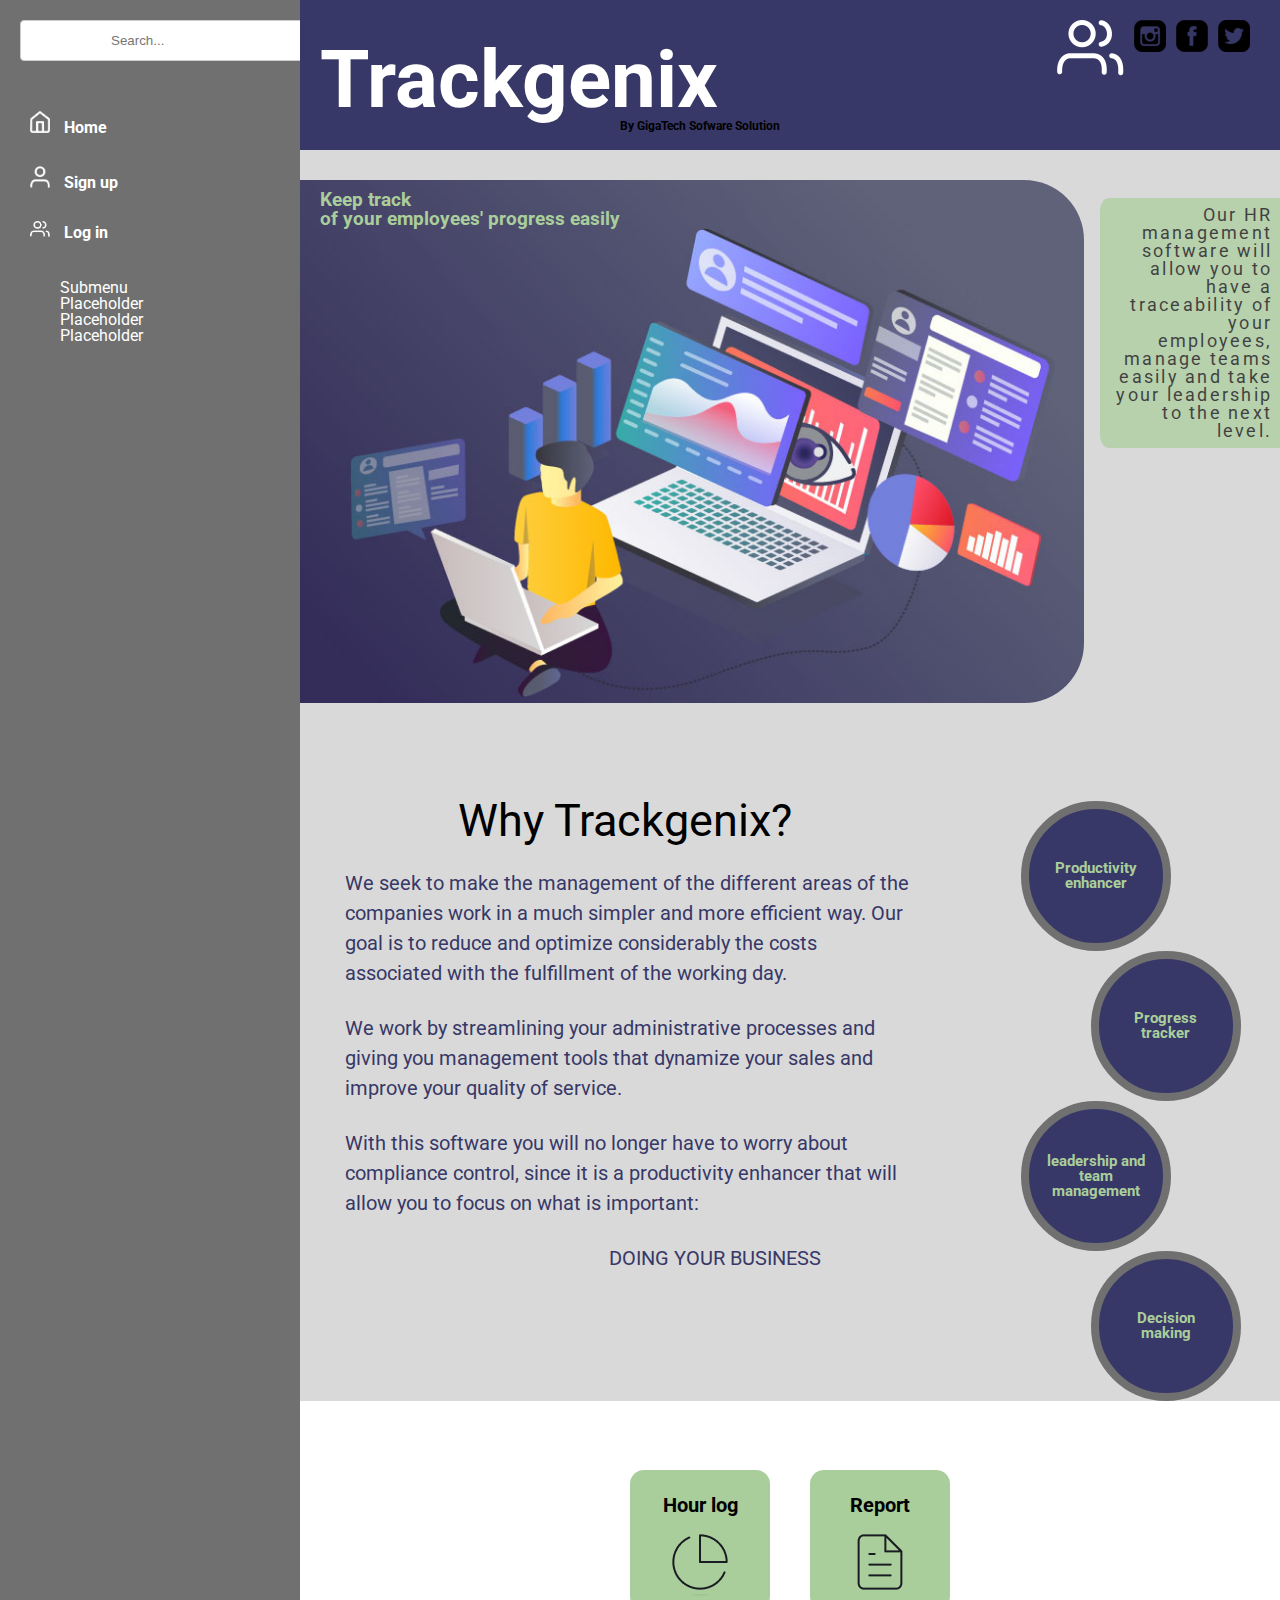
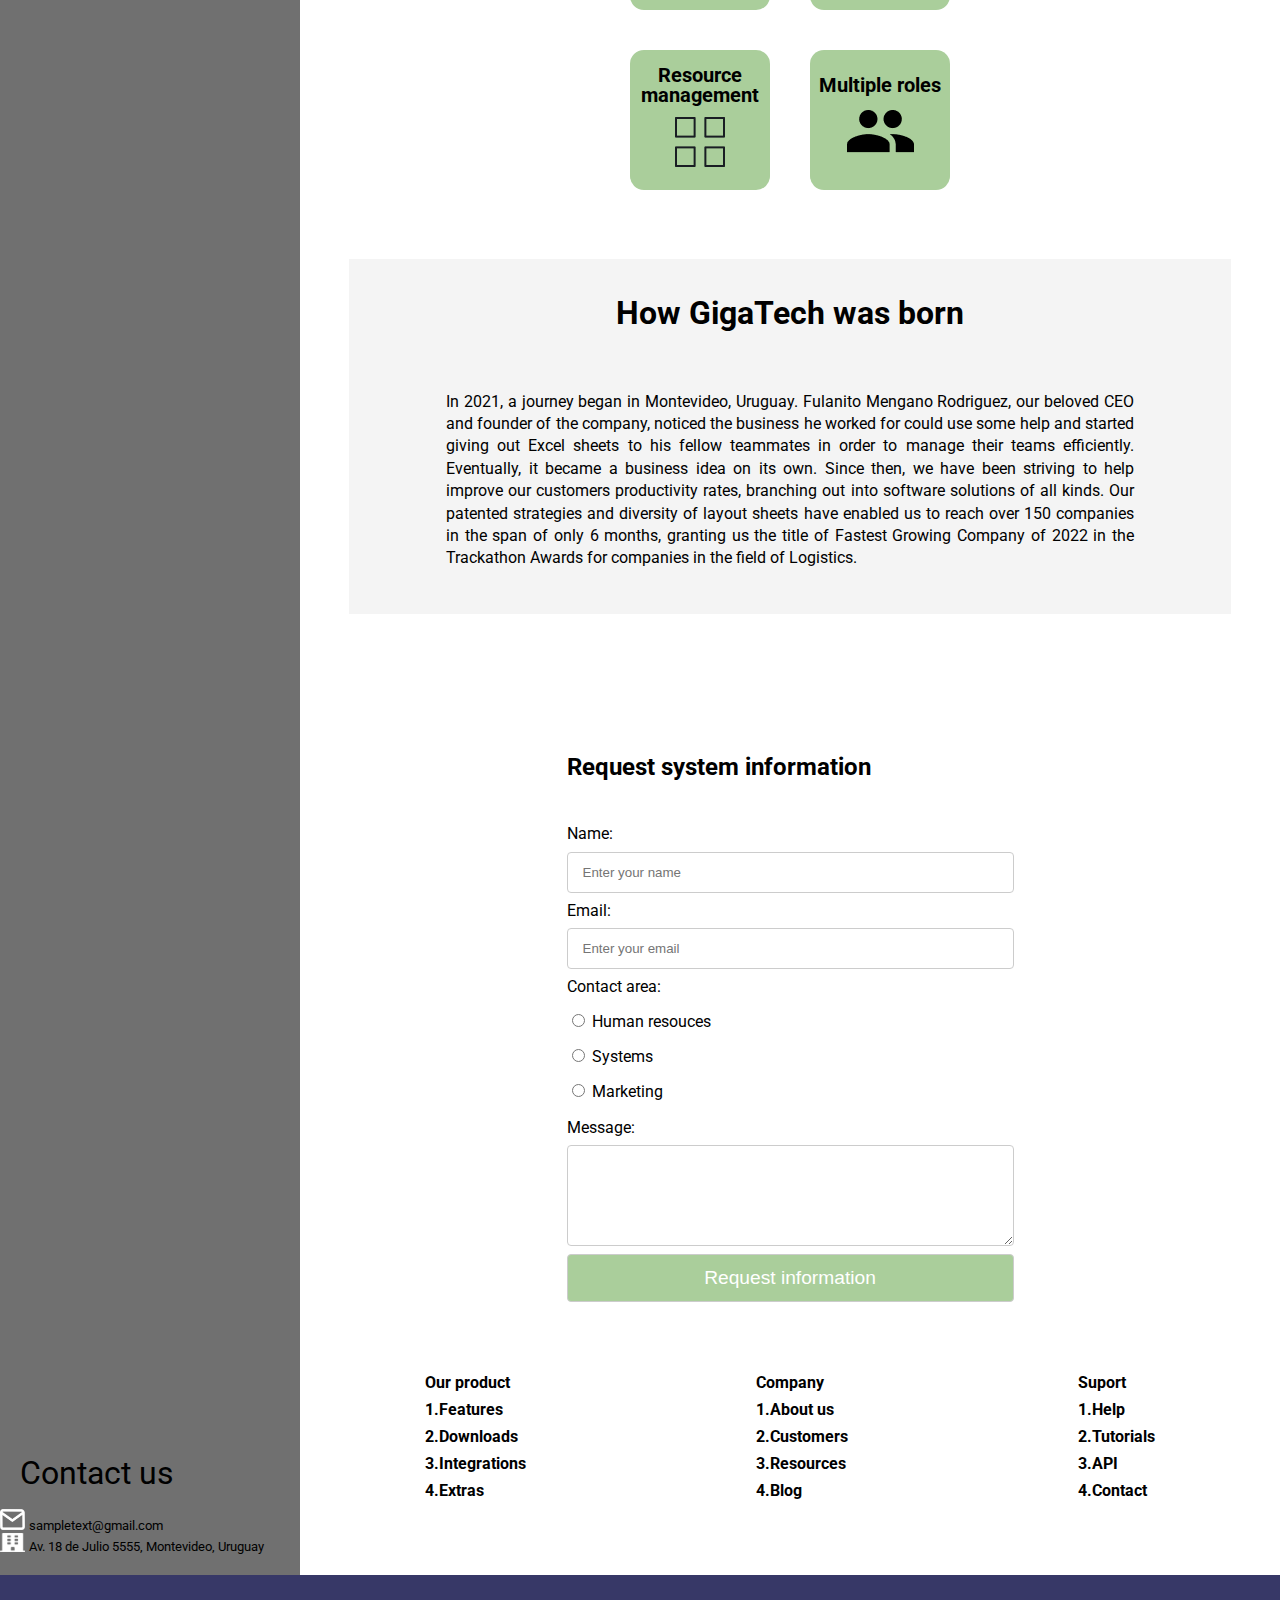
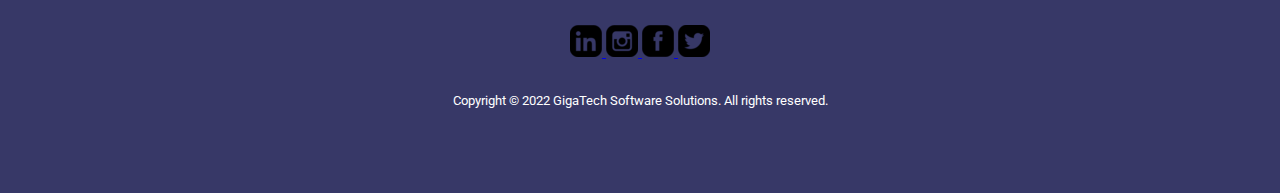
<file: semana6/views/index.html>
<!DOCTYPE html>
<html lang="en">
    <head>
        <meta charset="UTF-8">
        <meta http-equiv="X-UA-Compatible" content="IE=edge">
        <meta name="viewport" content="width=device-width, initial-scale=1.0">
        <meta name="description" content="Reduce costs in the company, manage personnel with customized software">
        <link rel="preconnect" href="https://fonts.googleapis.com">
        <link rel="preconnect" href="https://fonts.gstatic.com" crossorigin>
        <link href="https://fonts.googleapis.com/css2?family=Roboto:wght@300;400;700&display=swap" rel="stylesheet">
        <link rel="stylesheet" href="../styles/reset.css">
        <link rel="stylesheet" href="../styles/styles.css">
        <link rel="stylesheet" href="../styles/header.css">
        <link rel="stylesheet" href="../styles/main.css">
        <link rel="stylesheet" href="../styles/aside.css">
        <link rel="stylesheet" href="../styles/footer.css">
        <link rel="stylesheet" href="../styles/login.css">
        <title>Trackgenix</title>
    </head>
    <body>
        <div class="mainContainer">
            <aside class="aside">
                <div>
                    <input class="search" type="search" id="search" name="search" placeholder="Search...">
                    <ul>
                        <li>
                            <a href="../views/index.html" class="link">
                                <img src="../assets/HomeIcon.png" alt="img" class="icon">
                                <span>
                                    Home
                                </span>
                            </a>
                        </li>
                        <li>
                            <a href="../views/sign-up.html" class="link">
                                <img src="../assets/PersonIcon.png" alt="img" class="icon">
                                <span>
                                    Sign up
                                </span>
                            </a>
                        </li>
                        <li>
                            <a href="../views/login.html" class="link">
                                <img src="../assets/2PersonIcon.png" alt="img" class="icon">
                                <span>
                                    Log in
                                </span>
                            </a>
                        </li>
                        <li class="aside-submenu">
                            <p>Submenu</p>
                            <ol>
                                <li>Placeholder</li>
                                <li>Placeholder</li>
                                <li>Placeholder</li>
                            </ol>
                        </li>
                    </ul>
               </div>
                <section class="asideContact">
                    <h3>Contact us</h3>
                    <section>
                        <img src="../assets/MailIcon.png" alt="mailicon.png">
                        <h4>sampletext@gmail.com</h4>
                    </section>
                    <section>
                        <img src="../assets/BuildingIcon.png" alt="buildingIcon.png">
                        <h4>Av. 18 de Julio 5555, Montevideo, Uruguay</h4>
                    </section>
                </section>
            </aside>
            <div>
                <header>
                    <a class="menuPoints" href="MenuPoints">
                        <img src="../assets/MenuPoints.png" alt="MenuPoints">
                    </a>
                    <section class="descriptiveMobile">
                        <img src="../assets/descriptive-image.jpg" alt="DescriptiveMobile.jpg">
                    </section>
                    <section>
                        <h1>Trackgenix</h1>
                        <p class="gigatech">
                            By GigaTech Sofware Solution
                        </p>
                    </section>
                    <section class="networks">
                        <a class="linkedin" href="https://www.linkedin.com/" target="_blank">
                            <img src="../assets/2PersonIcon.png"  alt="LinkedIn"/>
                        </a>
                        <a class="instagram" href="https://www.instagram.com/" target="_blank">
                            <img src="../assets/InstagramIcon.png"  alt="Instagram"/>
                        </a>
                        <a class="facebook" href="https://www.facebook.com/" target="_blank">
                            <img src="../assets/FacebookIcon.png"  alt="Facebook"/>
                        </a>
                        <a class="twitter" href="https://twitter.com/" target="_blank">
                            <img src="../assets/Twittericon.png"  alt="Twitter"/>
                        </a>
                    </section>
                </header>
                <main class="grayBackground">
                    <section class="descriptiveTablet">
                        <img src="../assets/descriptive-image.jpg" alt="DescriptiveTablet.jpg">
                    </section>
                    <section class="keepTrack">
                        <p>
                            Keep track
                        </p>
                        <p>
                            of your employees' progress easily
                        </p>
                    </section>
                    <section class="greenBubble">
                        <p>
                            Our HR management software will allow you to have a traceability of your employees,
                            manage teams easily and take your leadership to the next level.
                        </p>
                    </section>
                    <section class="infoContainer">
                        <section>
                            <h2>Why Trackgenix?</h2>
                            <p>
                                We seek to make the management of the different areas of the companies work in a
                                much simpler and more efficient way. Our goal is to reduce and optimize
                                considerably the costs associated with the fulfillment of the working day.
                            </p>
                            <p>
                                We work by streamlining your administrative processes and giving you management
                                tools that dynamize your sales and improve your quality of service.
                            </p>
                            <p>
                                With this software you will no longer have to worry about compliance control,
                                since it is a productivity enhancer that will allow you to focus on what is
                                important:
                            </p>
                            <h4>DOING YOUR BUSINESS</h4>
                        </section>
                        <section class="infoCircleFather">
                            <section class="infoCircle alt">
                                <h3>Productivity enhancer</h3>
                            </section>
                            <section class="infoCircle">
                                <h3 >Progress tracker</h3>
                            </section>
                            <section class="infoCircle alt">
                                <h3>leadership and team management</h3>
                            </section>
                            <section class="infoCircle">
                                <h3>Decision making</h3>
                            </section>
                        </section>
                    </section>
                    <section class="greenSquares">
                        <div class="greenSquaresContainer">
                            <div class="greenItem">
                                <p>Hour log</p>
                                <a href="#" target="_blank">
                                    <img src="../assets/hourlog.png"  alt="img"/>
                                </a>
                            </div>
                            <div class="greenItem">
                                <p>Report</p>
                                <a href="#" target="_blank">
                                    <img src="../assets/reports.png"  alt="img"/>
                                </a>
                            </div>
                            <div class="greenItem">
                                <p>Resource management</p>
                                <a href="#" target="_blank">
                                    <img src="../assets/resourcem.png"  alt="img"/>
                                </a>
                            </div>
                            <div class="greenItem">
                                <p>Multiple roles</p>
                                <a href="#" target="_blank">
                                    <img src="../assets/multipleroles.png"  alt="img"/>
                                </a>
                            </div>
                        </div>
                    </section>
                    <section class="whiteBackground">
                        <div class="flexContainer" >
                            <section class="gigatechHistory">
                                <h2>How GigaTech was born</h2>
                                <p>
                                    In 2021, a journey began in Montevideo, Uruguay. Fulanito Mengano Rodriguez,
                                    our beloved CEO and founder of the company, noticed the business he worked
                                    for could use some help and started giving out Excel sheets to his fellow
                                    teammates in order to manage their teams efficiently. Eventually, it became
                                    a business idea on its own.
                                    Since then, we have been striving to help improve  our customers productivity
                                    rates, branching out into software solutions of all kinds. Our patented
                                    strategies and diversity of layout sheets have enabled us to
                                    reach over 150 companies in the span of only 6 months, granting us the title
                                    of Fastest Growing Company of 2022 in the Trackathon Awards for companies in
                                    the field of Logistics.
                                </p>
                            </section>
                            <section class="requestInfoTable">
                                <form >
                                    <h2>Request system information</h2>
                                    <fieldset>
                                        <label for="name">Name:</label>
                                        <input type="text" id="name" name="name" placeholder="Enter your name">
                                    </fieldset>
                                    <fieldset>
                                        <label for="email">Email:</label>
                                        <input type="email" id="email" name="email" placeholder="Enter your email">
                                    </fieldset>
                                    <fieldset>
                                        <label >Contact area:</label>
                                            <div>
                                                <input type="radio" id="humanresouces" name="area"
                                                value="Human resouces">
                                                <label for="humanresouces">Human resouces</label>
                                            </div>
                                            <div class="systems">
                                                <input type="radio" id="systems" name="area" value="Systems">
                                                <label for="systems">Systems</label>
                                            </div>
                                            <div>
                                                <input type="radio" id="marketing" name="area" value="Marketing">
                                                <label for="marketing">Marketing</label>
                                            </div>
                                    </fieldset>
                                    <fieldset>
                                        <label for="message">Message:</label>
                                        <textarea name="message" id="message" cols="50" rows="5" placeholder="Message">
                                        </textarea>
                                        <input type="submit" value="Request information">
                                    </fieldset>
                                </form>
                            </section>
                        </div>
                        <section class="extrasContainers">
                            <div class="itemA">
                                <h3>Our product</h3>
                                <ul>
                                    <li><a href="#">1.Features</a></li>
                                    <li><a href="#">2.Downloads</a></li>
                                    <li><a href="#">3.Integrations</a></li>
                                    <li><a href="#">4.Extras</a></li>
                                </ul>
                            </div>
                            <div class="itemA">
                                <h3>Company</h3>
                                <ul>
                                    <li><a href="#">1.About us</a></li>
                                    <li><a href="#">2.Customers</a></li>
                                    <li><a href="#">3.Resources</a></li>
                                    <li><a href="#">4.Blog</a></li>
                                </ul>
                            </div>
                            <div class="itemA">
                                <h3>Suport</h3>
                                <ul>
                                    <li><a href="#">1.Help</a></li>
                                    <li><a href="#">2.Tutorials</a></li>
                                    <li><a href="#">3.API</a></li>
                                    <li><a href="#">4.Contact</a></li>
                                </ul>
                            </div>
                        </section>
                        <section class="contactUs">
                            <h3>Contact us</h3>
                            <section>
                                <img src="../assets/MailIcon.png" alt="mailicon.png">
                                <h4>sampletext@gmail.com</h4>
                            </section>
                            <section>
                                <img src="../assets/BuildingIcon.png" alt="buildingIcon.png">
                                <h4>Av. 18 de Julio 5555, Montevideo, Uruguay</h4>
                            </section>
                        </section>
                    </section>
                </main>
            </div>
        </div>
        <footer>
            <div class="networksMobile">
                <a href="https://www.linkedin.com/" target="_blank">
                    <img src="../assets/LinkedInIcon.png"  alt="LinkedIn"/>
                </a>
                <a href="https://www.instagram.com/" target="_blank">
                    <img src="../assets/InstagramIcon.png"  alt="Instagram"/>
                </a>
                <a href="https://www.facebook.com/" target="_blank">
                    <img src="../assets/FacebookIcon.png"  alt="Facebook"/>
                </a>
                <a href="https://twitter.com/" target="_blank">
                    <img src="../assets/Twittericon.png"  alt="Twitter"/>
                </a>
            </div>
            <p>
                Copyright © 2022 GigaTech Software Solutions. All rights reserved.
            </p>
        </footer>
    </body>
</html>
</file>
<file: Semana-03/CSS/styles.css>
body {
    font-family: 'Roboto', sans-serif;
    font-size: 18px;
    width: calc(100% - 334px);
}
body header,
body main,
body footer {
    left: 334px;
    display: block;
    position: relative;
}
header {
    background-color: #373867;
    position: absolute;
    width: 100%;
    height: 150px;   
}
h1 {
    padding: 30px 100px 100px 130px;
    font-weight: bold;
    color: #FFFFFF;
    font-size: 100px;
}
.graybackground {
    background-color: #D9D9D9;
}
.networks {
    float: right;
    margin-right: 20px;
    margin-top: 20px;
}
.gigatech {
    position: absolute;
    top: 120px;
    right: 465px;
    font-weight: bolder;
    font-size: 18px;
}
.keeptrack {
    font-weight: bold;
    width: 300px;
    font-size: 40px;
    color: #AACE9B;
    position: absolute;
    top: 80px;
    left: 20px;
}
.ourhr {
    position: absolute;
    width: 410px;
    right: 0;
    top: 320px;
    font-weight: 800;
    font-size: 24px;
    line-height: 170%;
    text-align: right;
    letter-spacing: 0.125em;
    color: #373867;
    background-color: #AACE9B;
    opacity: 80%;
    border-radius: 5% 0% 0% 5%;
    padding: 20px;
    box-sizing: border-box;
}
.infocontainer {
    position: relative;
}
.whytrackgenix {
    width: 629px;
    right: 200px;
    height: 77px;
    font-size: 48px;
    text-align: center;
    color: #000000;
    margin-top: 40px;
}
.weseek {
    padding: 5%;
    padding-top: 0%;
    width: 567px;
    left: 422px;
    font-weight: 400;
    font-size: 30px;
    line-height: 170%;
    color: #373867;
}
.doingyourbusiness {
    padding-left: 70px;
    margin: 35px;
    position: relative;
    top: 70%;
    font-family: 'Inter';
    font-style: normal;
    font-weight: 600;
    font-size: 36px;
    color: #373867;
}
.infocirclefather {
    position: absolute;
    right: 150px;
    top: 100px;
}
.infocircle {
    display: table;
    background-color: #373867;
    width: 150px;
    height: 150px;
    font-style: normal;
    font-weight: 800;
    font-size: 20px;
    text-align: center;
    color: #AACE9B;
    border: 10px solid #707070;
    border-radius: 50%;
}
.infocircle.alt {
    transform: translateX(-100px);
}
.infocircle h3 {
    display: table-cell;
    vertical-align: middle;
}
.greensquares {
    margin: 50px;
}
.item {
    display: inline-block;
    width: 150px;
    height: 120px;
    background-color: #AACE9B;
    border-radius: 10%;
    text-align: center;
    vertical-align: middle;
    padding: 30px;
    padding-top: 60px;
    font-weight: bold;
    margin: 30px;
}
.whitebackground {
    background-color: white;
    padding-top: 100px;
}
.howgigatech {
    background-color: #D9D9D9;
    font-weight: bold;
    font-size: 30px;
    line-height: 35px;
    text-align: center;
    color: #373867;
    margin: 5px 250px 60px;
    padding: 20px;
}
.in2021 {
    text-align: left;
    font-weight: 400;
    font-size: 20px;
    display: block;
    padding: 20px;
}
fieldset {
    width: 520px;
    display: grid;
    padding: 50px 90px;
    margin: 40px 250px;
    border-radius: 5px;
}
.requestinfo{
    font-size: 25px;
    margin: 20px;
}
input, select, textarea {
    padding: 12px 30px;
    border: 1px solid #ccc;
    border-radius: 4px;
}
input[type=text],input[type=email] {
    max-width: 310px;
}
input[type=submit] {
    width: 100%;
    background-color:#AACE9B;
    padding: 20px 50px;
    margin: 8px 0;
    border-radius: 4px;
    cursor: pointer;
}
fieldset label {
    margin: 10px;
    margin-left: 0px;
}
fieldset h2 {
    font-weight: bold;
    text-align: center;
}
.contactarea {
    margin: 30px 0 30px;
}
.extrascontainers {
    padding: 30px ;
    font-weight: bold;
    padding-left: 140px;
    line-height: 1.7;
}
.item2 {
    display: inline-block;
    margin: 100px;
}
.item2 ul {
    list-style: decimal;
}
.item2 a {
    color: #000000;
    text-decoration: none;
}
.sidebar {
    top: 0;
    left: 0;
    position: fixed;
    display: block;
    width: 334px;
    height: 100%;
    color: #FFFFFF;
    background-color: #707070;
}
.search {
    display: block;
    margin: 20px auto;
    margin-bottom: 80px;
}
.sidebar .icon {
    margin-right: 10px;
    max-width: 35px;
}
.sidebar .link {
    display: block;
    text-decoration: none;
    font-weight: bold;
    color: white;
    margin: 30px;
}
.sidebarsubmenu {
    margin: 40px 90px;
}
.sidebarfooter {
    position: absolute;
    bottom: 68px;
    left: 18px;
}
.sidebarfooter h3 {
    font-size: 2em;
    margin: 20px;
    color: #000000;
}
.sidebarfooter h4 {
    display: inline;
    color: #000000;
    font-size: 14px;
}
.sidebarfooter img {
    display: inline;
    max-width: 28px;
}
footer {
    text-align: center;
    padding: 50px;
    background-color: #373867;
}
</file>
<file: semana4/styles/styles.css>
body {
    display: flex;
    flex-direction: column;
    font-family: 'Roboto', sans-serif;
}
@media screen and (min-width:1024px) {
    * {
        box-sizing: border-box !important;
    }
    .mainContainer {
        display: grid;
        grid-template-columns: 300px 1fr;
        grid-template-rows: 1fr;
        grid-column-gap: 0px;
        grid-row-gap: 0px;
    }
 }
</file>
<file: semana4/styles/header.css>
header {
    display: flex;
    flex-direction: column;
    background-color: #373867;
}
header h1 {
    font-weight: bold;
    color: #FFFFFF;
    font-size: 50px;
    margin-left: 20px;
}
.menuPoints {
    align-self: flex-end;
    filter: invert();
    margin-right: 8%;
}
.descriptiveMobile img {
    border-radius: 0% 0% 30% 30%;
    width: 100%;
}
.descriptiveTablet img {
    display: none;
}
.networks {
    display: none;
}
.gigatech {
    text-align: end;
    font-size: 80%;
    margin-bottom: 2%;
    padding-right: 5%;
}
@media screen and (min-width:480px) {
    header {
        width: 100%;
        height: 150px;
    }
    .menuPoints {
        align-self: flex-start;
        margin-left: 5%;
    }
    .networks {
        display: flex;
        position: absolute;
        align-self: flex-end;
        margin-top: 8px;
    }
    .linkedin {
        margin-right: 10px;
    }
    .instagram {
        margin-right: 10px;
    }
    .facebook {
        margin-right: 10px;
    }
    .twitter {
        margin-right: 10px;
    }
    .descriptiveMobile {
        display: none;
    }
    .descriptiveTablet {
        display: flex;
        margin-top: 30px;
    }
    .descriptiveTablet img {
        border-radius: 0 60px 60px 0;
        width: 80%;
        display: block;
    }
    header h1 {
        font-weight: bold;
        color: #FFFFFF;
        font-size: 80px;
        justify-content: left;
    }
    .gigatech {
        padding: 5px;
        margin-top: 10px;
        padding-right: 25px;
        background-color: white;
    }
}
 @media screen and (min-width:1024px) {
    header {
        display: flex;
        background-color: #373867;
        width: 100%;
        height: 150px;
    }
    h1 {
        margin: 40px;
        font-weight: bold;
        color: #FFFFFF;
        font-size: 200px;
        margin-left: 5%;
    }
    .menuPoints {
        display: none;
    }
    .grayBackground {
        background-color: #D9D9D9;
        display: flex;
    }
    .networks {
        margin-right: 20px;
        margin-top: 20px;
    }
    .gigatech {
        position: absolute;
        top: 110px;
        padding: 0;
        font-weight: bolder;
        font-size: 12px;
        margin-left: 25%;
        background-color: #373867;
    }
    .greenBubble {
        display: flex;
        margin-top: 50%;
    }
}
</file>
<file: semana4/styles/main.css>
main {
    display: flex;
    flex-direction: column;
    background-color: #373867;
}
.keepTrack {
    font-weight: bold;
    width: 350px;
    font-size: 20px;
    color: #AACE9B;
    margin-top: 20px;
    margin-left: 20px;
}
.greenBubble {
    align-self:  center;
    line-height: 170%;
    letter-spacing: 0.125em;
    color: #373867;
    background-color: #AACE9B;
    border-radius: 65px;
    padding: 20px;
    box-sizing: border-box;
    justify-content: center;
    margin: 8% 8%;
}
.infoContainer {
    display: flex;
    color: white;
}
.infoContainer h2 {
    font-weight: bold;
    font-size: 35px;
    text-align: center;
}
.infoContainer p {
    font-size: 16px;
    text-align: left;
    margin-left: 45px;
    margin-right: 45px;
    line-height: 1,5;
}
.infoContainer h4 {
    font-size: 20px;
    text-align: center;
    top: 5px;
}
.infoCircleFather {
    display: none;
}
.greenSquares {
    display: flex;
    align-items: center;
    justify-content: center;
}
.greenSquaresContainer {
    display: flex;
    max-width: 600px;
}
.item1,
.item2,
.item3,
.item4 p {
    align-items: center;
    justify-content: center;
    font-size: 20px;
}
.item1,
.item2,
.item3,
.item4 {
    display: inline-block;
    align-items: center;
    justify-content: center;
    text-align: center;
    width: 140px;
    height: 140px;
    background-color: #AACE9B;
    border-radius: 10%;
    font-weight: bold;
    margin: 20px;
}
.whiteBackground {
    background-color: white;
}
.gigatechHistory {
    padding-top: 8%;
    background-color: #D9D9D947;
}
.gigatechHistory h2 {
    margin: 2%;
    text-align: center;
    font-size: 32px;
    font-weight: bold;
}
.gigatechHistory p {
    text-align: justify;
    padding: 5%;
    line-height: 1.4;
    margin-left: 6%;
    margin-right: 6%;
}
.requestInfoTable {
    display: flex;
    margin: 5%;
    margin-left: 5%;
    margin-right: 5%;
    justify-content: space-around;
    line-height: 2.2;
}
.requestInfoTable h2 {
    font-weight: bold;
    font-size: 150%;
    margin-bottom: 5%;
}
.requestInfoTable fieldset {
    display: flex;
    flex-direction: column;
}
input, select, textarea {
    padding: 12px 15px;
    border: 1px solid #ccc;
    border-radius: 4px;
}
input[type=submit] {
    width: 100%;
    background-color:#AACE9B;
    margin: 8px 0;
    border-radius: 4px;
    cursor: pointer;
    color: white;
    font-size: 120%;
    align-self: justify;
}
.extrasContainers {
    display: flex;
    margin-bottom: 60px;
    padding: 10px;
    font-weight: bold;
    line-height: 1.7;
    justify-content: space-around;
}
.item2 ul {
    list-style: decimal;
    margin-left: 18px;
    margin-top: 7px;
}
.itemA a {
    color: #000000;
    text-decoration: none;
}
.contactUs {
    text-align: center;
}
.contactUs h3 {
    font-size: 2em;
    margin: 20px;
}
.contactUs h4 {
    display: inline;
    font-size: 14px;
}
.contactUs img {
    margin-top: 25px;
    max-width: 25px;
    filter: invert();
}
@media screen and (min-width:480px) {
    .keepTrack {
        position: absolute;
        top: 170px;
        font-weight: bold;
        font-size: 120%;
        color: #AACE9B;
        width: 40%;
    }
    .greenBubble {
        position: absolute;
        align-self: flex-end;
        width: 180px;
        font-size: 18px;
        line-height: 100%;
        text-align: right;
        letter-spacing: 0.125em;
        color: black;
        background-color: #AACE9B;
        opacity: 70%;
        border-radius: 5% 0% 0% 5%;
        padding: 8px;
        margin: 0;
        top: 13%;
    }
    .infoContainer {
        display: flex;
    }
    .infoContainer h2 {
        font-weight: bold;
        font-size: 25px;
        color: #AACE9B;
        margin-left: 42px;
        margin-top: 12%;
        text-align: start;
    }
    .infoContainer p {
        text-align: start;
        line-height: 1.1;
        margin-top: 25px;
    }
    .infoContainer h4 {
        flex-flow: row wrap;
        font-size: 20px;
        margin-top: 30px;
        margin-left: 40px;
    }
    .infoCircleFather {
        display: flex;
        flex-direction: column;
        margin-right: 4%;
        margin-top: 13%;
        right: 100px;
    }
    .infoCircle {
        display: flex;
        flex-direction: center;
        background-color: #373867;
        width: 110px;
        height: 110px;
        font-style: normal;
        font-weight: bold;
        text-align: center;
        color: #AACE9B;
        border: 8px solid #707070;
        border-radius: 50%;
    }
    .infoCircle h3 {
        align-items: center;
        align-self: center;
        padding-top: 70px;
        width: 100px;
        height: 100px;
        font-size: 15px;
        padding-left: 7px;
    }
    .greenSquares {
        background-color: white;
        width: 100%;
    }
    .flexContainer {
        display: flex;
        flex-direction: column;
    }
    .gigatechHistory {
        margin-left: 5%;
        margin-right: 5%;
        padding-top: 20px;
        margin-bottom: 8%;
    }
    .requestInfoTable {
        order: -1;
    }
 }
@media screen and (min-width:1024px) {
    main {
        grid-area: 1 / 2 / 6 / 6;
        display: flex;
        width: 100%;
        display: grid;
    }
    .keeptrack {
        font-weight: bold;
        width: 300px;
        font-size: 40px;
        color: #AACE9B;
        position: absolute;
        top: 80px;
        left: 20px;
    }
    .greenBubble {
        top: 22%;
    }
    .infoContainer h2 {
        color: #000000;
        margin-left: 20%;
        font-size: 45px;
        font-weight: normal;
    }
    .infoContainer p {
        color: #373867;
        width: 72%;
        line-height: 1.5;
        font-size: 20px;
    }
    .infoContainer h4 {
        color: #373867;
    }
    .infoCircleFather {
        display: flex;
        flex-direction: center;
        margin-right: 4%;
        margin-top: 10%;
        right: 100px;
    }
    .infoCircle {
        display: table;
        width: 150px;
        height: 150px;
    }
    .infoCircle.alt {
        transform: translateX(-70px);
    }
    .infoCircle h3 {
        display: table-cell;
        vertical-align: middle;
    }
    .greenSquares {
        display: flex;
        width: 100%;
        justify-content: center;
    }
    .item {
        padding-top: 10px;
        margin-left: 2%;
        margin-right: 2%;
    }
    .gigatechHistory {
        order: -1;
        margin-top: 5%;
    }
 }
</file>
<file: semana4/styles/aside.css>
aside {
    display: none;
}
@media screen and (min-width:1024px) {
    .aside {
        grid-area: 1 / 1 / 6 / 2;
        width: 100% !important;
        display: flex;
        flex-direction: column;
        justify-content: space-between;
        background-color: #707070;
    }
    .search {
        align-items: center;
        justify-content: center;
        flex-direction: column;
        margin: 20px;
        margin-left: 20px;
        padding-left: 90px;
        padding-left: 90px;
    }
    .link {
        display: block;
        text-decoration: none;
        font-weight: bold;
        color: white;
        margin: 30px;
    }
    .link img {
        max-width: 20px;
        margin-right: 10px;
    }
    .aside-submenu {
        margin: 40px 60px;
        color: white;
    }
    .contactUs {
        display: none;
    }
    .asideContact {
        margin-bottom: 20px;
    }
    .asideContact h3 {
        font-size: 2em;
        margin: 20px;
        color: black;
    }   
    .asideContact h4 {
        display: inline;
        font-size: 13px;
        color: black;
    }
    .asideContact img {
        max-width: 25px;
    }
}
</file>
<file: semana4/styles/footer.css>
footer {
    margin-top: 50px;
    display: flex;
    display: block;
    text-align: center;
    padding: 5%;
    background-color: #373867;
}
footer p {
    padding: 3%;
    color: white;
    font-size: 80%;
}
@media screen and (min-width:1024px) {
    footer {
        margin-top: 0 !important;
        text-align: center;
        padding: 50px;
        background-color: #373867;
    }
}
</file>
<file: semana6/styles/styles.css>
body {
    display: flex;
    flex-direction: column;
    font-family: 'Roboto', sans-serif;
}
@media screen and (min-width:1024px) {
    * {
        box-sizing: border-box !important;
    }
    .mainContainer {
        display: grid;
        grid-template-columns: 300px 1fr;
        grid-template-rows: 1fr;
        grid-column-gap: 0px;
        grid-row-gap: 0px;
    }
 }
</file>
<file: semana6/styles/header.css>
header {
    display: flex;
    flex-direction: column;
    background-color: #373867;
}
header h1 {
    font-weight: bold;
    color: #FFFFFF;
    font-size: 50px;
    margin-left: 20px;
}
.menuPoints {
    align-self: flex-end;
    filter: invert();
    margin-right: 8%;
}
.descriptiveMobile img {
    border-radius: 0% 0% 30% 30%;
    width: 100%;
}
.descriptiveTablet img {
    display: none;
}
.networks {
    display: none;
}
.gigatech {
    text-align: end;
    font-size: 80%;
    margin-bottom: 2%;
    padding-right: 5%;
}
@media screen and (min-width:480px) {
    header {
        width: 100%;
        height: 150px;
    }
    .menuPoints {
        align-self: flex-start;
        margin-left: 5%;
    }
    .networks {
        display: flex;
        position: absolute;
        align-self: flex-end;
        margin-top: 8px;
    }
    .linkedin {
        margin-right: 10px;
    }
    .instagram {
        margin-right: 10px;
    }
    .facebook {
        margin-right: 10px;
    }
    .twitter {
        margin-right: 10px;
    }
    .descriptiveMobile {
        display: none;
    }
    .descriptiveTablet {
        display: flex;
        margin-top: 30px;
    }
    .descriptiveTablet img {
        border-radius: 0 60px 60px 0;
        width: 80%;
        display: block;
    }
    header h1 {
        font-weight: bold;
        color: #FFFFFF;
        font-size: 80px;
        justify-content: left;
    }
    .gigatech {
        padding: 5px;
        margin-top: 10px;
        padding-right: 25px;
        background-color: white;
    }
}
 @media screen and (min-width:1024px) {
    header {
        display: flex;
        background-color: #373867;
        width: 100%;
        height: 150px;
    }
    h1 {
        margin: 40px;
        font-weight: bold;
        color: #FFFFFF;
        font-size: 200px;
        margin-left: 5%;
    }
    .menuPoints {
        display: none;
    }
    .grayBackground {
        background-color: #D9D9D9;
        display: flex;
    }
    .networks {
        margin-right: 20px;
        margin-top: 20px;
    }
    .gigatech {
        position: absolute;
        top: 110px;
        padding: 0;
        font-weight: bolder;
        font-size: 12px;
        margin-left: 25%;
        background-color: #373867;
    }
    .greenBubble {
        display: flex;
        margin-top: 50%;
    }
}
</file>
<file: semana6/styles/main.css>
main {
    display: flex;
    flex-direction: column;
    background-color: #373867;
}

.keepTrack {
    font-weight: bold;
    width: 350px;
    font-size: 20px;
    color: #AACE9B;
    margin-top: 20px;
    margin-left: 20px;
}

.greenBubble {
    align-self: center;
    line-height: 170%;
    letter-spacing: 0.125em;
    color: #373867;
    background-color: #AACE9B;
    border-radius: 65px;
    padding: 20px;
    box-sizing: border-box;
    justify-content: center;
    margin: 8% 8%;
}

.infoContainer {
    display: flex;
    color: white;
}

.infoContainer h2 {
    font-weight: bold;
    font-size: 35px;
    text-align: center;
}

.infoContainer p {
    font-size: 16px;
    text-align: left;
    margin-left: 45px;
    margin-right: 45px;
    line-height: 1, 5;
}

.infoContainer h4 {
    font-size: 20px;
    text-align: center;
    top: 5px;
}

.infoCircleFather {
    display: none;
}

.greenSquares {
    display: flex;
    align-items: center;
    justify-content: center;
    padding-top: 5%;
}

.greenSquaresContainer {
    display: flex;
    justify-content: center;
    flex-wrap: wrap;
    max-width: 500px;
}

.greenItem p {
    display: flex;
    align-items: center;
    justify-content: center;
    font-size: 20px;
    min-height: 40px;
    margin-top: 15px;
    margin-bottom: 5px;
}

.greenItem {
    display: flex;
    flex-direction: column;
    align-items: center;
    justify-content: flex-start;
    text-align: center;
    width: 140px;
    height: 140px;
    background-color: #AACE9B;
    border-radius: 10%;
    font-weight: bold;
    margin: 20px;
}

.whiteBackground {
    background-color: white;
}

.gigatechHistory {
    padding-top: 8%;
    background-color: #D9D9D947;
}

.gigatechHistory h2 {
    margin: 2%;
    text-align: center;
    font-size: 32px;
    font-weight: bold;
}

.gigatechHistory p {
    text-align: justify;
    padding: 5%;
    line-height: 1.4;
    margin-left: 6%;
    margin-right: 6%;
}

.requestInfoTable {
    display: flex;
    margin: 5%;
    margin-left: 5%;
    margin-right: 5%;
    justify-content: space-around;
    line-height: 2.2;
}

.requestInfoTable h2 {
    font-weight: bold;
    font-size: 150%;
    margin-bottom: 5%;
}

.requestInfoTable fieldset {
    display: flex;
    flex-direction: column;
}

input,
select,
textarea,
button {
    padding: 12px 15px;
    border: 1px solid #ccc;
    border-radius: 4px;
}

input[type=submit],
.requestInfoTable button {
    width: 100%;
    background-color: #AACE9B;
    margin: 8px 0;
    border-radius: 4px;
    cursor: pointer;
    color: white;
    font-size: 120%;
    align-self: justify;
}

.extrasContainers {
    display: flex;
    margin-bottom: 60px;
    padding: 10px;
    font-weight: bold;
    line-height: 1.7;
    justify-content: space-around;
}

.item2 ul {
    list-style: decimal;
    margin-left: 18px;
    margin-top: 7px;
}

.itemA a {
    color: #000000;
    text-decoration: none;
}

.contactUs {
    text-align: center;
}

.contactUs h3 {
    font-size: 2em;
    margin: 20px;
}

.contactUs h4 {
    display: inline;
    font-size: 14px;
}

.contactUs img {
    margin-top: 25px;
    max-width: 25px;
    filter: invert();
}

@media screen and (min-width:480px) {
    .keepTrack {
        position: absolute;
        top: 170px;
        font-weight: bold;
        font-size: 120%;
        color: #AACE9B;
        width: 40%;
    }

    .greenBubble {
        position: absolute;
        align-self: flex-end;
        width: 180px;
        font-size: 18px;
        line-height: 100%;
        text-align: right;
        letter-spacing: 0.125em;
        color: black;
        background-color: #AACE9B;
        opacity: 70%;
        border-radius: 5% 0% 0% 5%;
        padding: 8px;
        margin: 0;
        top: 13%;
    }

    .infoContainer {
        display: flex;
    }

    .infoContainer h2 {
        font-weight: bold;
        font-size: 25px;
        color: #AACE9B;
        margin-left: 42px;
        margin-top: 12%;
        text-align: start;
    }

    .infoContainer p {
        text-align: start;
        line-height: 1.1;
        margin-top: 25px;
    }

    .infoContainer h4 {
        flex-flow: row wrap;
        font-size: 20px;
        margin-top: 30px;
        margin-left: 40px;
    }

    .infoCircleFather {
        display: flex;
        flex-direction: column;
        margin-right: 4%;
        margin-top: 13%;
        right: 100px;
    }

    .infoCircle {
        display: flex;
        flex-direction: center;
        background-color: #373867;
        width: 110px;
        height: 110px;
        font-style: normal;
        font-weight: bold;
        text-align: center;
        color: #AACE9B;
        border: 8px solid #707070;
        border-radius: 50%;
    }

    .infoCircle h3 {
        align-items: center;
        align-self: center;
        padding-top: 70px;
        width: 100px;
        height: 100px;
        font-size: 15px;
        padding-left: 7px;
    }

    .greenSquares {
        background-color: white;
        width: 100%;
    }

    .flexContainer {
        display: flex;
        flex-direction: column;
    }

    .gigatechHistory {
        margin-left: 5%;
        margin-right: 5%;
        padding-top: 20px;
        margin-bottom: 8%;
    }

    .requestInfoTable {
        order: -1;
    }
}

@media screen and (min-width:1024px) {
    main {
        grid-area: 1 / 2 / 6 / 6;
        display: flex;
        width: 100%;
        display: grid;
    }

    .keeptrack {
        font-weight: bold;
        width: 300px;
        font-size: 40px;
        color: #AACE9B;
        position: absolute;
        top: 80px;
        left: 20px;
    }

    .greenBubble {
        top: 22%;
    }

    .infoContainer h2 {
        color: #000000;
        margin-left: 20%;
        font-size: 45px;
        font-weight: normal;
    }

    .infoContainer p {
        color: #373867;
        width: 72%;
        line-height: 1.5;
        font-size: 20px;
    }

    .infoContainer h4 {
        color: #373867;
    }

    .infoCircleFather {
        display: flex;
        flex-direction: center;
        margin-right: 4%;
        margin-top: 10%;
        right: 100px;
    }

    .infoCircle {
        display: flex;
        justify-content: center;
        align-items: center;
        width: 150px;
        height: 150px;
    }

    .infoCircle.alt {
        transform: translateX(-70px);
    }

    .infoCircle h3 {
        padding: 0;
        height: auto;
    }

    .greenSquares {
        display: flex;
        width: 100%;
        justify-content: center;
    }

    .item {
        padding-top: 10px;
        margin-left: 2%;
        margin-right: 2%;
    }

    .gigatechHistory {
        order: -1;
        margin-top: 5%;
    }
}
</file>
<file: semana6/styles/aside.css>
aside {
    display: none;
}
@media screen and (min-width:1024px) {
    .aside {
        grid-area: 1 / 1 / 6 / 2;
        width: 100% !important;
        display: flex;
        flex-direction: column;
        justify-content: space-between;
        background-color: #707070;
    }
    .search {
        align-items: center;
        justify-content: center;
        flex-direction: column;
        margin: 20px;
        margin-left: 20px;
        padding-left: 90px;
        padding-left: 90px;
    }
    .link {
        display: block;
        text-decoration: none;
        font-weight: bold;
        color: white;
        margin: 30px;
    }
    .link img {
        max-width: 20px;
        margin-right: 10px;
    }
    .aside-submenu {
        margin: 40px 60px;
        color: white;
    }
    .contactUs {
        display: none;
    }
    .asideContact {
        margin-bottom: 20px;
    }
    .asideContact h3 {
        font-size: 2em;
        margin: 20px;
        color: black;
    }   
    .asideContact h4 {
        display: inline;
        font-size: 13px;
        color: black;
    }
    .asideContact img {
        max-width: 25px;
    }
}
</file>
<file: semana6/styles/footer.css>
footer {
    margin-top: 50px;
    display: flex;
    display: block;
    text-align: center;
    padding: 5%;
    background-color: #373867;
}
footer p {
    padding: 3%;
    color: white;
    font-size: 80%;
}
@media screen and (min-width:1024px) {
    footer {
        margin-top: 0 !important;
        text-align: center;
        padding: 50px;
        background-color: #373867;
    }
}
</file>
<file: semana6/styles/login.css>
.messageError {
    display: none;
    color: brown;
    font-size: 0.85em;
}

.inputError {
    border: 1px solid brown !important;
}

.inputError+.messageError {
    display: block;
}

.requestInfoTable button {
    margin-top: 30px;
}
</file>
